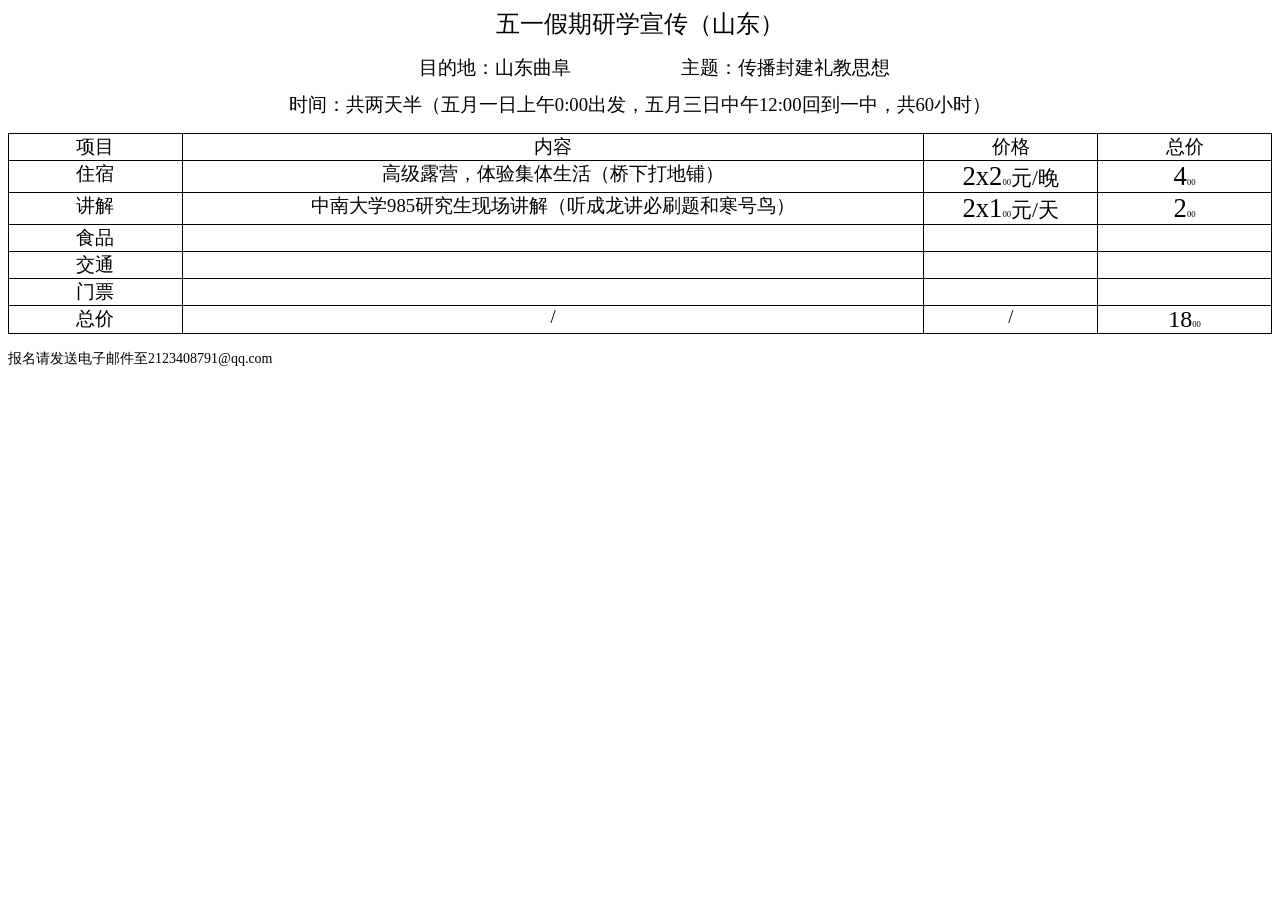
<file: public/sd.html>
<html xmlns:v="urn:schemas-microsoft-com:vml"
xmlns:o="urn:schemas-microsoft-com:office:office"
xmlns:w="urn:schemas-microsoft-com:office:word"
xmlns:m="http://schemas.microsoft.com/office/2004/12/omml"
xmlns="http://www.w3.org/TR/REC-html40">

<head>
<meta http-equiv="Content-Type" content="text/html; charset=utf-8"/>
<meta name=ProgId content=Word.Document>
<meta name=Generator content="Microsoft Word 15">
<meta name=Originator content="Microsoft Word 15">
<link rel=File-List href="sd.files/filelist.xml">
<title>山东曲阜</title>
<!--[if gte mso 9]><xml>
 <o:DocumentProperties>
  <o:Author>Administrator</o:Author>
  <o:LastAuthor>Administrator</o:LastAuthor>
  <o:Revision>7</o:Revision>
  <o:TotalTime>22</o:TotalTime>
  <o:Created>2023-04-25T03:13:00Z</o:Created>
  <o:LastSaved>2023-04-25T03:35:00Z</o:LastSaved>
  <o:Pages>1</o:Pages>
  <o:Words>35</o:Words>
  <o:Characters>206</o:Characters>
  <o:Company>Microsoft</o:Company>
  <o:Lines>1</o:Lines>
  <o:Paragraphs>1</o:Paragraphs>
  <o:CharactersWithSpaces>240</o:CharactersWithSpaces>
  <o:Version>15.00</o:Version>
 </o:DocumentProperties>
 <o:OfficeDocumentSettings>
  <o:AllowPNG/>
 </o:OfficeDocumentSettings>
</xml><![endif]-->
<link rel=themeData href="sd.files/themedata.thmx">
<link rel=colorSchemeMapping href="sd.files/colorschememapping.xml">
<!--[if gte mso 9]><xml>
 <w:WordDocument>
  <w:SpellingState>Clean</w:SpellingState>
  <w:GrammarState>Clean</w:GrammarState>
  <w:TrackMoves>false</w:TrackMoves>
  <w:TrackFormatting/>
  <w:PunctuationKerning/>
  <w:DrawingGridVerticalSpacing>7.8 磅</w:DrawingGridVerticalSpacing>
  <w:DisplayHorizontalDrawingGridEvery>0</w:DisplayHorizontalDrawingGridEvery>
  <w:DisplayVerticalDrawingGridEvery>2</w:DisplayVerticalDrawingGridEvery>
  <w:ValidateAgainstSchemas/>
  <w:SaveIfXMLInvalid>false</w:SaveIfXMLInvalid>
  <w:IgnoreMixedContent>false</w:IgnoreMixedContent>
  <w:AlwaysShowPlaceholderText>false</w:AlwaysShowPlaceholderText>
  <w:DoNotPromoteQF/>
  <w:LidThemeOther>EN-US</w:LidThemeOther>
  <w:LidThemeAsian>ZH-CN</w:LidThemeAsian>
  <w:LidThemeComplexScript>X-NONE</w:LidThemeComplexScript>
  <w:Compatibility>
   <w:SpaceForUL/>
   <w:BalanceSingleByteDoubleByteWidth/>
   <w:DoNotLeaveBackslashAlone/>
   <w:ULTrailSpace/>
   <w:DoNotExpandShiftReturn/>
   <w:AdjustLineHeightInTable/>
   <w:BreakWrappedTables/>
   <w:SnapToGridInCell/>
   <w:WrapTextWithPunct/>
   <w:UseAsianBreakRules/>
   <w:DontGrowAutofit/>
   <w:SplitPgBreakAndParaMark/>
   <w:EnableOpenTypeKerning/>
   <w:DontFlipMirrorIndents/>
   <w:OverrideTableStyleHps/>
   <w:UseFELayout/>
  </w:Compatibility>
  <w:BrowserLevel>MicrosoftInternetExplorer4</w:BrowserLevel>
  <m:mathPr>
   <m:mathFont m:val="Cambria Math"/>
   <m:brkBin m:val="before"/>
   <m:brkBinSub m:val="&#45;-"/>
   <m:smallFrac m:val="off"/>
   <m:dispDef/>
   <m:lMargin m:val="0"/>
   <m:rMargin m:val="0"/>
   <m:defJc m:val="centerGroup"/>
   <m:wrapIndent m:val="1440"/>
   <m:intLim m:val="subSup"/>
   <m:naryLim m:val="undOvr"/>
  </m:mathPr></w:WordDocument>
</xml><![endif]--><!--[if gte mso 9]><xml>
 <w:LatentStyles DefLockedState="false" DefUnhideWhenUsed="false"
  DefSemiHidden="false" DefQFormat="false" DefPriority="99"
  LatentStyleCount="371">
  <w:LsdException Locked="false" Priority="0" QFormat="true" Name="Normal"/>
  <w:LsdException Locked="false" Priority="9" QFormat="true" Name="heading 1"/>
  <w:LsdException Locked="false" Priority="9" SemiHidden="true"
   UnhideWhenUsed="true" QFormat="true" Name="heading 2"/>
  <w:LsdException Locked="false" Priority="9" SemiHidden="true"
   UnhideWhenUsed="true" QFormat="true" Name="heading 3"/>
  <w:LsdException Locked="false" Priority="9" SemiHidden="true"
   UnhideWhenUsed="true" QFormat="true" Name="heading 4"/>
  <w:LsdException Locked="false" Priority="9" SemiHidden="true"
   UnhideWhenUsed="true" QFormat="true" Name="heading 5"/>
  <w:LsdException Locked="false" Priority="9" SemiHidden="true"
   UnhideWhenUsed="true" QFormat="true" Name="heading 6"/>
  <w:LsdException Locked="false" Priority="9" SemiHidden="true"
   UnhideWhenUsed="true" QFormat="true" Name="heading 7"/>
  <w:LsdException Locked="false" Priority="9" SemiHidden="true"
   UnhideWhenUsed="true" QFormat="true" Name="heading 8"/>
  <w:LsdException Locked="false" Priority="9" SemiHidden="true"
   UnhideWhenUsed="true" QFormat="true" Name="heading 9"/>
  <w:LsdException Locked="false" SemiHidden="true" UnhideWhenUsed="true"
   Name="index 1"/>
  <w:LsdException Locked="false" SemiHidden="true" UnhideWhenUsed="true"
   Name="index 2"/>
  <w:LsdException Locked="false" SemiHidden="true" UnhideWhenUsed="true"
   Name="index 3"/>
  <w:LsdException Locked="false" SemiHidden="true" UnhideWhenUsed="true"
   Name="index 4"/>
  <w:LsdException Locked="false" SemiHidden="true" UnhideWhenUsed="true"
   Name="index 5"/>
  <w:LsdException Locked="false" SemiHidden="true" UnhideWhenUsed="true"
   Name="index 6"/>
  <w:LsdException Locked="false" SemiHidden="true" UnhideWhenUsed="true"
   Name="index 7"/>
  <w:LsdException Locked="false" SemiHidden="true" UnhideWhenUsed="true"
   Name="index 8"/>
  <w:LsdException Locked="false" SemiHidden="true" UnhideWhenUsed="true"
   Name="index 9"/>
  <w:LsdException Locked="false" Priority="39" SemiHidden="true"
   UnhideWhenUsed="true" Name="toc 1"/>
  <w:LsdException Locked="false" Priority="39" SemiHidden="true"
   UnhideWhenUsed="true" Name="toc 2"/>
  <w:LsdException Locked="false" Priority="39" SemiHidden="true"
   UnhideWhenUsed="true" Name="toc 3"/>
  <w:LsdException Locked="false" Priority="39" SemiHidden="true"
   UnhideWhenUsed="true" Name="toc 4"/>
  <w:LsdException Locked="false" Priority="39" SemiHidden="true"
   UnhideWhenUsed="true" Name="toc 5"/>
  <w:LsdException Locked="false" Priority="39" SemiHidden="true"
   UnhideWhenUsed="true" Name="toc 6"/>
  <w:LsdException Locked="false" Priority="39" SemiHidden="true"
   UnhideWhenUsed="true" Name="toc 7"/>
  <w:LsdException Locked="false" Priority="39" SemiHidden="true"
   UnhideWhenUsed="true" Name="toc 8"/>
  <w:LsdException Locked="false" Priority="39" SemiHidden="true"
   UnhideWhenUsed="true" Name="toc 9"/>
  <w:LsdException Locked="false" SemiHidden="true" UnhideWhenUsed="true"
   Name="Normal Indent"/>
  <w:LsdException Locked="false" SemiHidden="true" UnhideWhenUsed="true"
   Name="footnote text"/>
  <w:LsdException Locked="false" SemiHidden="true" UnhideWhenUsed="true"
   Name="annotation text"/>
  <w:LsdException Locked="false" SemiHidden="true" UnhideWhenUsed="true"
   Name="header"/>
  <w:LsdException Locked="false" SemiHidden="true" UnhideWhenUsed="true"
   Name="footer"/>
  <w:LsdException Locked="false" SemiHidden="true" UnhideWhenUsed="true"
   Name="index heading"/>
  <w:LsdException Locked="false" Priority="35" SemiHidden="true"
   UnhideWhenUsed="true" QFormat="true" Name="caption"/>
  <w:LsdException Locked="false" SemiHidden="true" UnhideWhenUsed="true"
   Name="table of figures"/>
  <w:LsdException Locked="false" SemiHidden="true" UnhideWhenUsed="true"
   Name="envelope address"/>
  <w:LsdException Locked="false" SemiHidden="true" UnhideWhenUsed="true"
   Name="envelope return"/>
  <w:LsdException Locked="false" SemiHidden="true" UnhideWhenUsed="true"
   Name="footnote reference"/>
  <w:LsdException Locked="false" SemiHidden="true" UnhideWhenUsed="true"
   Name="annotation reference"/>
  <w:LsdException Locked="false" SemiHidden="true" UnhideWhenUsed="true"
   Name="line number"/>
  <w:LsdException Locked="false" SemiHidden="true" UnhideWhenUsed="true"
   Name="page number"/>
  <w:LsdException Locked="false" SemiHidden="true" UnhideWhenUsed="true"
   Name="endnote reference"/>
  <w:LsdException Locked="false" SemiHidden="true" UnhideWhenUsed="true"
   Name="endnote text"/>
  <w:LsdException Locked="false" SemiHidden="true" UnhideWhenUsed="true"
   Name="table of authorities"/>
  <w:LsdException Locked="false" SemiHidden="true" UnhideWhenUsed="true"
   Name="macro"/>
  <w:LsdException Locked="false" SemiHidden="true" UnhideWhenUsed="true"
   Name="toa heading"/>
  <w:LsdException Locked="false" SemiHidden="true" UnhideWhenUsed="true"
   Name="List"/>
  <w:LsdException Locked="false" SemiHidden="true" UnhideWhenUsed="true"
   Name="List Bullet"/>
  <w:LsdException Locked="false" SemiHidden="true" UnhideWhenUsed="true"
   Name="List Number"/>
  <w:LsdException Locked="false" SemiHidden="true" UnhideWhenUsed="true"
   Name="List 2"/>
  <w:LsdException Locked="false" SemiHidden="true" UnhideWhenUsed="true"
   Name="List 3"/>
  <w:LsdException Locked="false" SemiHidden="true" UnhideWhenUsed="true"
   Name="List 4"/>
  <w:LsdException Locked="false" SemiHidden="true" UnhideWhenUsed="true"
   Name="List 5"/>
  <w:LsdException Locked="false" SemiHidden="true" UnhideWhenUsed="true"
   Name="List Bullet 2"/>
  <w:LsdException Locked="false" SemiHidden="true" UnhideWhenUsed="true"
   Name="List Bullet 3"/>
  <w:LsdException Locked="false" SemiHidden="true" UnhideWhenUsed="true"
   Name="List Bullet 4"/>
  <w:LsdException Locked="false" SemiHidden="true" UnhideWhenUsed="true"
   Name="List Bullet 5"/>
  <w:LsdException Locked="false" SemiHidden="true" UnhideWhenUsed="true"
   Name="List Number 2"/>
  <w:LsdException Locked="false" SemiHidden="true" UnhideWhenUsed="true"
   Name="List Number 3"/>
  <w:LsdException Locked="false" SemiHidden="true" UnhideWhenUsed="true"
   Name="List Number 4"/>
  <w:LsdException Locked="false" SemiHidden="true" UnhideWhenUsed="true"
   Name="List Number 5"/>
  <w:LsdException Locked="false" Priority="10" QFormat="true" Name="Title"/>
  <w:LsdException Locked="false" SemiHidden="true" UnhideWhenUsed="true"
   Name="Closing"/>
  <w:LsdException Locked="false" SemiHidden="true" UnhideWhenUsed="true"
   Name="Signature"/>
  <w:LsdException Locked="false" Priority="1" SemiHidden="true"
   UnhideWhenUsed="true" Name="Default Paragraph Font"/>
  <w:LsdException Locked="false" SemiHidden="true" UnhideWhenUsed="true"
   Name="Body Text"/>
  <w:LsdException Locked="false" SemiHidden="true" UnhideWhenUsed="true"
   Name="Body Text Indent"/>
  <w:LsdException Locked="false" SemiHidden="true" UnhideWhenUsed="true"
   Name="List Continue"/>
  <w:LsdException Locked="false" SemiHidden="true" UnhideWhenUsed="true"
   Name="List Continue 2"/>
  <w:LsdException Locked="false" SemiHidden="true" UnhideWhenUsed="true"
   Name="List Continue 3"/>
  <w:LsdException Locked="false" SemiHidden="true" UnhideWhenUsed="true"
   Name="List Continue 4"/>
  <w:LsdException Locked="false" SemiHidden="true" UnhideWhenUsed="true"
   Name="List Continue 5"/>
  <w:LsdException Locked="false" SemiHidden="true" UnhideWhenUsed="true"
   Name="Message Header"/>
  <w:LsdException Locked="false" Priority="11" QFormat="true" Name="Subtitle"/>
  <w:LsdException Locked="false" SemiHidden="true" UnhideWhenUsed="true"
   Name="Salutation"/>
  <w:LsdException Locked="false" SemiHidden="true" UnhideWhenUsed="true"
   Name="Date"/>
  <w:LsdException Locked="false" SemiHidden="true" UnhideWhenUsed="true"
   Name="Body Text First Indent"/>
  <w:LsdException Locked="false" SemiHidden="true" UnhideWhenUsed="true"
   Name="Body Text First Indent 2"/>
  <w:LsdException Locked="false" SemiHidden="true" UnhideWhenUsed="true"
   Name="Note Heading"/>
  <w:LsdException Locked="false" SemiHidden="true" UnhideWhenUsed="true"
   Name="Body Text 2"/>
  <w:LsdException Locked="false" SemiHidden="true" UnhideWhenUsed="true"
   Name="Body Text 3"/>
  <w:LsdException Locked="false" SemiHidden="true" UnhideWhenUsed="true"
   Name="Body Text Indent 2"/>
  <w:LsdException Locked="false" SemiHidden="true" UnhideWhenUsed="true"
   Name="Body Text Indent 3"/>
  <w:LsdException Locked="false" SemiHidden="true" UnhideWhenUsed="true"
   Name="Block Text"/>
  <w:LsdException Locked="false" SemiHidden="true" UnhideWhenUsed="true"
   Name="Hyperlink"/>
  <w:LsdException Locked="false" SemiHidden="true" UnhideWhenUsed="true"
   Name="FollowedHyperlink"/>
  <w:LsdException Locked="false" Priority="22" QFormat="true" Name="Strong"/>
  <w:LsdException Locked="false" Priority="20" QFormat="true" Name="Emphasis"/>
  <w:LsdException Locked="false" SemiHidden="true" UnhideWhenUsed="true"
   Name="Document Map"/>
  <w:LsdException Locked="false" SemiHidden="true" UnhideWhenUsed="true"
   Name="Plain Text"/>
  <w:LsdException Locked="false" SemiHidden="true" UnhideWhenUsed="true"
   Name="E-mail Signature"/>
  <w:LsdException Locked="false" SemiHidden="true" UnhideWhenUsed="true"
   Name="HTML Top of Form"/>
  <w:LsdException Locked="false" SemiHidden="true" UnhideWhenUsed="true"
   Name="HTML Bottom of Form"/>
  <w:LsdException Locked="false" SemiHidden="true" UnhideWhenUsed="true"
   Name="Normal (Web)"/>
  <w:LsdException Locked="false" SemiHidden="true" UnhideWhenUsed="true"
   Name="HTML Acronym"/>
  <w:LsdException Locked="false" SemiHidden="true" UnhideWhenUsed="true"
   Name="HTML Address"/>
  <w:LsdException Locked="false" SemiHidden="true" UnhideWhenUsed="true"
   Name="HTML Cite"/>
  <w:LsdException Locked="false" SemiHidden="true" UnhideWhenUsed="true"
   Name="HTML Code"/>
  <w:LsdException Locked="false" SemiHidden="true" UnhideWhenUsed="true"
   Name="HTML Definition"/>
  <w:LsdException Locked="false" SemiHidden="true" UnhideWhenUsed="true"
   Name="HTML Keyboard"/>
  <w:LsdException Locked="false" SemiHidden="true" UnhideWhenUsed="true"
   Name="HTML Preformatted"/>
  <w:LsdException Locked="false" SemiHidden="true" UnhideWhenUsed="true"
   Name="HTML Sample"/>
  <w:LsdException Locked="false" SemiHidden="true" UnhideWhenUsed="true"
   Name="HTML Typewriter"/>
  <w:LsdException Locked="false" SemiHidden="true" UnhideWhenUsed="true"
   Name="HTML Variable"/>
  <w:LsdException Locked="false" SemiHidden="true" UnhideWhenUsed="true"
   Name="Normal Table"/>
  <w:LsdException Locked="false" SemiHidden="true" UnhideWhenUsed="true"
   Name="annotation subject"/>
  <w:LsdException Locked="false" SemiHidden="true" UnhideWhenUsed="true"
   Name="No List"/>
  <w:LsdException Locked="false" SemiHidden="true" UnhideWhenUsed="true"
   Name="Outline List 1"/>
  <w:LsdException Locked="false" SemiHidden="true" UnhideWhenUsed="true"
   Name="Outline List 2"/>
  <w:LsdException Locked="false" SemiHidden="true" UnhideWhenUsed="true"
   Name="Outline List 3"/>
  <w:LsdException Locked="false" SemiHidden="true" UnhideWhenUsed="true"
   Name="Table Simple 1"/>
  <w:LsdException Locked="false" SemiHidden="true" UnhideWhenUsed="true"
   Name="Table Simple 2"/>
  <w:LsdException Locked="false" SemiHidden="true" UnhideWhenUsed="true"
   Name="Table Simple 3"/>
  <w:LsdException Locked="false" SemiHidden="true" UnhideWhenUsed="true"
   Name="Table Classic 1"/>
  <w:LsdException Locked="false" SemiHidden="true" UnhideWhenUsed="true"
   Name="Table Classic 2"/>
  <w:LsdException Locked="false" SemiHidden="true" UnhideWhenUsed="true"
   Name="Table Classic 3"/>
  <w:LsdException Locked="false" SemiHidden="true" UnhideWhenUsed="true"
   Name="Table Classic 4"/>
  <w:LsdException Locked="false" SemiHidden="true" UnhideWhenUsed="true"
   Name="Table Colorful 1"/>
  <w:LsdException Locked="false" SemiHidden="true" UnhideWhenUsed="true"
   Name="Table Colorful 2"/>
  <w:LsdException Locked="false" SemiHidden="true" UnhideWhenUsed="true"
   Name="Table Colorful 3"/>
  <w:LsdException Locked="false" SemiHidden="true" UnhideWhenUsed="true"
   Name="Table Columns 1"/>
  <w:LsdException Locked="false" SemiHidden="true" UnhideWhenUsed="true"
   Name="Table Columns 2"/>
  <w:LsdException Locked="false" SemiHidden="true" UnhideWhenUsed="true"
   Name="Table Columns 3"/>
  <w:LsdException Locked="false" SemiHidden="true" UnhideWhenUsed="true"
   Name="Table Columns 4"/>
  <w:LsdException Locked="false" SemiHidden="true" UnhideWhenUsed="true"
   Name="Table Columns 5"/>
  <w:LsdException Locked="false" SemiHidden="true" UnhideWhenUsed="true"
   Name="Table Grid 1"/>
  <w:LsdException Locked="false" SemiHidden="true" UnhideWhenUsed="true"
   Name="Table Grid 2"/>
  <w:LsdException Locked="false" SemiHidden="true" UnhideWhenUsed="true"
   Name="Table Grid 3"/>
  <w:LsdException Locked="false" SemiHidden="true" UnhideWhenUsed="true"
   Name="Table Grid 4"/>
  <w:LsdException Locked="false" SemiHidden="true" UnhideWhenUsed="true"
   Name="Table Grid 5"/>
  <w:LsdException Locked="false" SemiHidden="true" UnhideWhenUsed="true"
   Name="Table Grid 6"/>
  <w:LsdException Locked="false" SemiHidden="true" UnhideWhenUsed="true"
   Name="Table Grid 7"/>
  <w:LsdException Locked="false" SemiHidden="true" UnhideWhenUsed="true"
   Name="Table Grid 8"/>
  <w:LsdException Locked="false" SemiHidden="true" UnhideWhenUsed="true"
   Name="Table List 1"/>
  <w:LsdException Locked="false" SemiHidden="true" UnhideWhenUsed="true"
   Name="Table List 2"/>
  <w:LsdException Locked="false" SemiHidden="true" UnhideWhenUsed="true"
   Name="Table List 3"/>
  <w:LsdException Locked="false" SemiHidden="true" UnhideWhenUsed="true"
   Name="Table List 4"/>
  <w:LsdException Locked="false" SemiHidden="true" UnhideWhenUsed="true"
   Name="Table List 5"/>
  <w:LsdException Locked="false" SemiHidden="true" UnhideWhenUsed="true"
   Name="Table List 6"/>
  <w:LsdException Locked="false" SemiHidden="true" UnhideWhenUsed="true"
   Name="Table List 7"/>
  <w:LsdException Locked="false" SemiHidden="true" UnhideWhenUsed="true"
   Name="Table List 8"/>
  <w:LsdException Locked="false" SemiHidden="true" UnhideWhenUsed="true"
   Name="Table 3D effects 1"/>
  <w:LsdException Locked="false" SemiHidden="true" UnhideWhenUsed="true"
   Name="Table 3D effects 2"/>
  <w:LsdException Locked="false" SemiHidden="true" UnhideWhenUsed="true"
   Name="Table 3D effects 3"/>
  <w:LsdException Locked="false" SemiHidden="true" UnhideWhenUsed="true"
   Name="Table Contemporary"/>
  <w:LsdException Locked="false" SemiHidden="true" UnhideWhenUsed="true"
   Name="Table Elegant"/>
  <w:LsdException Locked="false" SemiHidden="true" UnhideWhenUsed="true"
   Name="Table Professional"/>
  <w:LsdException Locked="false" SemiHidden="true" UnhideWhenUsed="true"
   Name="Table Subtle 1"/>
  <w:LsdException Locked="false" SemiHidden="true" UnhideWhenUsed="true"
   Name="Table Subtle 2"/>
  <w:LsdException Locked="false" SemiHidden="true" UnhideWhenUsed="true"
   Name="Table Web 1"/>
  <w:LsdException Locked="false" SemiHidden="true" UnhideWhenUsed="true"
   Name="Table Web 2"/>
  <w:LsdException Locked="false" SemiHidden="true" UnhideWhenUsed="true"
   Name="Table Web 3"/>
  <w:LsdException Locked="false" SemiHidden="true" UnhideWhenUsed="true"
   Name="Balloon Text"/>
  <w:LsdException Locked="false" Priority="39" Name="Table Grid"/>
  <w:LsdException Locked="false" SemiHidden="true" UnhideWhenUsed="true"
   Name="Table Theme"/>
  <w:LsdException Locked="false" SemiHidden="true" Name="Placeholder Text"/>
  <w:LsdException Locked="false" Priority="1" QFormat="true" Name="No Spacing"/>
  <w:LsdException Locked="false" Priority="60" Name="Light Shading"/>
  <w:LsdException Locked="false" Priority="61" Name="Light List"/>
  <w:LsdException Locked="false" Priority="62" Name="Light Grid"/>
  <w:LsdException Locked="false" Priority="63" Name="Medium Shading 1"/>
  <w:LsdException Locked="false" Priority="64" Name="Medium Shading 2"/>
  <w:LsdException Locked="false" Priority="65" Name="Medium List 1"/>
  <w:LsdException Locked="false" Priority="66" Name="Medium List 2"/>
  <w:LsdException Locked="false" Priority="67" Name="Medium Grid 1"/>
  <w:LsdException Locked="false" Priority="68" Name="Medium Grid 2"/>
  <w:LsdException Locked="false" Priority="69" Name="Medium Grid 3"/>
  <w:LsdException Locked="false" Priority="70" Name="Dark List"/>
  <w:LsdException Locked="false" Priority="71" Name="Colorful Shading"/>
  <w:LsdException Locked="false" Priority="72" Name="Colorful List"/>
  <w:LsdException Locked="false" Priority="73" Name="Colorful Grid"/>
  <w:LsdException Locked="false" Priority="60" Name="Light Shading Accent 1"/>
  <w:LsdException Locked="false" Priority="61" Name="Light List Accent 1"/>
  <w:LsdException Locked="false" Priority="62" Name="Light Grid Accent 1"/>
  <w:LsdException Locked="false" Priority="63" Name="Medium Shading 1 Accent 1"/>
  <w:LsdException Locked="false" Priority="64" Name="Medium Shading 2 Accent 1"/>
  <w:LsdException Locked="false" Priority="65" Name="Medium List 1 Accent 1"/>
  <w:LsdException Locked="false" SemiHidden="true" Name="Revision"/>
  <w:LsdException Locked="false" Priority="34" QFormat="true"
   Name="List Paragraph"/>
  <w:LsdException Locked="false" Priority="29" QFormat="true" Name="Quote"/>
  <w:LsdException Locked="false" Priority="30" QFormat="true"
   Name="Intense Quote"/>
  <w:LsdException Locked="false" Priority="66" Name="Medium List 2 Accent 1"/>
  <w:LsdException Locked="false" Priority="67" Name="Medium Grid 1 Accent 1"/>
  <w:LsdException Locked="false" Priority="68" Name="Medium Grid 2 Accent 1"/>
  <w:LsdException Locked="false" Priority="69" Name="Medium Grid 3 Accent 1"/>
  <w:LsdException Locked="false" Priority="70" Name="Dark List Accent 1"/>
  <w:LsdException Locked="false" Priority="71" Name="Colorful Shading Accent 1"/>
  <w:LsdException Locked="false" Priority="72" Name="Colorful List Accent 1"/>
  <w:LsdException Locked="false" Priority="73" Name="Colorful Grid Accent 1"/>
  <w:LsdException Locked="false" Priority="60" Name="Light Shading Accent 2"/>
  <w:LsdException Locked="false" Priority="61" Name="Light List Accent 2"/>
  <w:LsdException Locked="false" Priority="62" Name="Light Grid Accent 2"/>
  <w:LsdException Locked="false" Priority="63" Name="Medium Shading 1 Accent 2"/>
  <w:LsdException Locked="false" Priority="64" Name="Medium Shading 2 Accent 2"/>
  <w:LsdException Locked="false" Priority="65" Name="Medium List 1 Accent 2"/>
  <w:LsdException Locked="false" Priority="66" Name="Medium List 2 Accent 2"/>
  <w:LsdException Locked="false" Priority="67" Name="Medium Grid 1 Accent 2"/>
  <w:LsdException Locked="false" Priority="68" Name="Medium Grid 2 Accent 2"/>
  <w:LsdException Locked="false" Priority="69" Name="Medium Grid 3 Accent 2"/>
  <w:LsdException Locked="false" Priority="70" Name="Dark List Accent 2"/>
  <w:LsdException Locked="false" Priority="71" Name="Colorful Shading Accent 2"/>
  <w:LsdException Locked="false" Priority="72" Name="Colorful List Accent 2"/>
  <w:LsdException Locked="false" Priority="73" Name="Colorful Grid Accent 2"/>
  <w:LsdException Locked="false" Priority="60" Name="Light Shading Accent 3"/>
  <w:LsdException Locked="false" Priority="61" Name="Light List Accent 3"/>
  <w:LsdException Locked="false" Priority="62" Name="Light Grid Accent 3"/>
  <w:LsdException Locked="false" Priority="63" Name="Medium Shading 1 Accent 3"/>
  <w:LsdException Locked="false" Priority="64" Name="Medium Shading 2 Accent 3"/>
  <w:LsdException Locked="false" Priority="65" Name="Medium List 1 Accent 3"/>
  <w:LsdException Locked="false" Priority="66" Name="Medium List 2 Accent 3"/>
  <w:LsdException Locked="false" Priority="67" Name="Medium Grid 1 Accent 3"/>
  <w:LsdException Locked="false" Priority="68" Name="Medium Grid 2 Accent 3"/>
  <w:LsdException Locked="false" Priority="69" Name="Medium Grid 3 Accent 3"/>
  <w:LsdException Locked="false" Priority="70" Name="Dark List Accent 3"/>
  <w:LsdException Locked="false" Priority="71" Name="Colorful Shading Accent 3"/>
  <w:LsdException Locked="false" Priority="72" Name="Colorful List Accent 3"/>
  <w:LsdException Locked="false" Priority="73" Name="Colorful Grid Accent 3"/>
  <w:LsdException Locked="false" Priority="60" Name="Light Shading Accent 4"/>
  <w:LsdException Locked="false" Priority="61" Name="Light List Accent 4"/>
  <w:LsdException Locked="false" Priority="62" Name="Light Grid Accent 4"/>
  <w:LsdException Locked="false" Priority="63" Name="Medium Shading 1 Accent 4"/>
  <w:LsdException Locked="false" Priority="64" Name="Medium Shading 2 Accent 4"/>
  <w:LsdException Locked="false" Priority="65" Name="Medium List 1 Accent 4"/>
  <w:LsdException Locked="false" Priority="66" Name="Medium List 2 Accent 4"/>
  <w:LsdException Locked="false" Priority="67" Name="Medium Grid 1 Accent 4"/>
  <w:LsdException Locked="false" Priority="68" Name="Medium Grid 2 Accent 4"/>
  <w:LsdException Locked="false" Priority="69" Name="Medium Grid 3 Accent 4"/>
  <w:LsdException Locked="false" Priority="70" Name="Dark List Accent 4"/>
  <w:LsdException Locked="false" Priority="71" Name="Colorful Shading Accent 4"/>
  <w:LsdException Locked="false" Priority="72" Name="Colorful List Accent 4"/>
  <w:LsdException Locked="false" Priority="73" Name="Colorful Grid Accent 4"/>
  <w:LsdException Locked="false" Priority="60" Name="Light Shading Accent 5"/>
  <w:LsdException Locked="false" Priority="61" Name="Light List Accent 5"/>
  <w:LsdException Locked="false" Priority="62" Name="Light Grid Accent 5"/>
  <w:LsdException Locked="false" Priority="63" Name="Medium Shading 1 Accent 5"/>
  <w:LsdException Locked="false" Priority="64" Name="Medium Shading 2 Accent 5"/>
  <w:LsdException Locked="false" Priority="65" Name="Medium List 1 Accent 5"/>
  <w:LsdException Locked="false" Priority="66" Name="Medium List 2 Accent 5"/>
  <w:LsdException Locked="false" Priority="67" Name="Medium Grid 1 Accent 5"/>
  <w:LsdException Locked="false" Priority="68" Name="Medium Grid 2 Accent 5"/>
  <w:LsdException Locked="false" Priority="69" Name="Medium Grid 3 Accent 5"/>
  <w:LsdException Locked="false" Priority="70" Name="Dark List Accent 5"/>
  <w:LsdException Locked="false" Priority="71" Name="Colorful Shading Accent 5"/>
  <w:LsdException Locked="false" Priority="72" Name="Colorful List Accent 5"/>
  <w:LsdException Locked="false" Priority="73" Name="Colorful Grid Accent 5"/>
  <w:LsdException Locked="false" Priority="60" Name="Light Shading Accent 6"/>
  <w:LsdException Locked="false" Priority="61" Name="Light List Accent 6"/>
  <w:LsdException Locked="false" Priority="62" Name="Light Grid Accent 6"/>
  <w:LsdException Locked="false" Priority="63" Name="Medium Shading 1 Accent 6"/>
  <w:LsdException Locked="false" Priority="64" Name="Medium Shading 2 Accent 6"/>
  <w:LsdException Locked="false" Priority="65" Name="Medium List 1 Accent 6"/>
  <w:LsdException Locked="false" Priority="66" Name="Medium List 2 Accent 6"/>
  <w:LsdException Locked="false" Priority="67" Name="Medium Grid 1 Accent 6"/>
  <w:LsdException Locked="false" Priority="68" Name="Medium Grid 2 Accent 6"/>
  <w:LsdException Locked="false" Priority="69" Name="Medium Grid 3 Accent 6"/>
  <w:LsdException Locked="false" Priority="70" Name="Dark List Accent 6"/>
  <w:LsdException Locked="false" Priority="71" Name="Colorful Shading Accent 6"/>
  <w:LsdException Locked="false" Priority="72" Name="Colorful List Accent 6"/>
  <w:LsdException Locked="false" Priority="73" Name="Colorful Grid Accent 6"/>
  <w:LsdException Locked="false" Priority="19" QFormat="true"
   Name="Subtle Emphasis"/>
  <w:LsdException Locked="false" Priority="21" QFormat="true"
   Name="Intense Emphasis"/>
  <w:LsdException Locked="false" Priority="31" QFormat="true"
   Name="Subtle Reference"/>
  <w:LsdException Locked="false" Priority="32" QFormat="true"
   Name="Intense Reference"/>
  <w:LsdException Locked="false" Priority="33" QFormat="true" Name="Book Title"/>
  <w:LsdException Locked="false" Priority="37" SemiHidden="true"
   UnhideWhenUsed="true" Name="Bibliography"/>
  <w:LsdException Locked="false" Priority="39" SemiHidden="true"
   UnhideWhenUsed="true" QFormat="true" Name="TOC Heading"/>
  <w:LsdException Locked="false" Priority="41" Name="Plain Table 1"/>
  <w:LsdException Locked="false" Priority="42" Name="Plain Table 2"/>
  <w:LsdException Locked="false" Priority="43" Name="Plain Table 3"/>
  <w:LsdException Locked="false" Priority="44" Name="Plain Table 4"/>
  <w:LsdException Locked="false" Priority="45" Name="Plain Table 5"/>
  <w:LsdException Locked="false" Priority="40" Name="Grid Table Light"/>
  <w:LsdException Locked="false" Priority="46" Name="Grid Table 1 Light"/>
  <w:LsdException Locked="false" Priority="47" Name="Grid Table 2"/>
  <w:LsdException Locked="false" Priority="48" Name="Grid Table 3"/>
  <w:LsdException Locked="false" Priority="49" Name="Grid Table 4"/>
  <w:LsdException Locked="false" Priority="50" Name="Grid Table 5 Dark"/>
  <w:LsdException Locked="false" Priority="51" Name="Grid Table 6 Colorful"/>
  <w:LsdException Locked="false" Priority="52" Name="Grid Table 7 Colorful"/>
  <w:LsdException Locked="false" Priority="46"
   Name="Grid Table 1 Light Accent 1"/>
  <w:LsdException Locked="false" Priority="47" Name="Grid Table 2 Accent 1"/>
  <w:LsdException Locked="false" Priority="48" Name="Grid Table 3 Accent 1"/>
  <w:LsdException Locked="false" Priority="49" Name="Grid Table 4 Accent 1"/>
  <w:LsdException Locked="false" Priority="50" Name="Grid Table 5 Dark Accent 1"/>
  <w:LsdException Locked="false" Priority="51"
   Name="Grid Table 6 Colorful Accent 1"/>
  <w:LsdException Locked="false" Priority="52"
   Name="Grid Table 7 Colorful Accent 1"/>
  <w:LsdException Locked="false" Priority="46"
   Name="Grid Table 1 Light Accent 2"/>
  <w:LsdException Locked="false" Priority="47" Name="Grid Table 2 Accent 2"/>
  <w:LsdException Locked="false" Priority="48" Name="Grid Table 3 Accent 2"/>
  <w:LsdException Locked="false" Priority="49" Name="Grid Table 4 Accent 2"/>
  <w:LsdException Locked="false" Priority="50" Name="Grid Table 5 Dark Accent 2"/>
  <w:LsdException Locked="false" Priority="51"
   Name="Grid Table 6 Colorful Accent 2"/>
  <w:LsdException Locked="false" Priority="52"
   Name="Grid Table 7 Colorful Accent 2"/>
  <w:LsdException Locked="false" Priority="46"
   Name="Grid Table 1 Light Accent 3"/>
  <w:LsdException Locked="false" Priority="47" Name="Grid Table 2 Accent 3"/>
  <w:LsdException Locked="false" Priority="48" Name="Grid Table 3 Accent 3"/>
  <w:LsdException Locked="false" Priority="49" Name="Grid Table 4 Accent 3"/>
  <w:LsdException Locked="false" Priority="50" Name="Grid Table 5 Dark Accent 3"/>
  <w:LsdException Locked="false" Priority="51"
   Name="Grid Table 6 Colorful Accent 3"/>
  <w:LsdException Locked="false" Priority="52"
   Name="Grid Table 7 Colorful Accent 3"/>
  <w:LsdException Locked="false" Priority="46"
   Name="Grid Table 1 Light Accent 4"/>
  <w:LsdException Locked="false" Priority="47" Name="Grid Table 2 Accent 4"/>
  <w:LsdException Locked="false" Priority="48" Name="Grid Table 3 Accent 4"/>
  <w:LsdException Locked="false" Priority="49" Name="Grid Table 4 Accent 4"/>
  <w:LsdException Locked="false" Priority="50" Name="Grid Table 5 Dark Accent 4"/>
  <w:LsdException Locked="false" Priority="51"
   Name="Grid Table 6 Colorful Accent 4"/>
  <w:LsdException Locked="false" Priority="52"
   Name="Grid Table 7 Colorful Accent 4"/>
  <w:LsdException Locked="false" Priority="46"
   Name="Grid Table 1 Light Accent 5"/>
  <w:LsdException Locked="false" Priority="47" Name="Grid Table 2 Accent 5"/>
  <w:LsdException Locked="false" Priority="48" Name="Grid Table 3 Accent 5"/>
  <w:LsdException Locked="false" Priority="49" Name="Grid Table 4 Accent 5"/>
  <w:LsdException Locked="false" Priority="50" Name="Grid Table 5 Dark Accent 5"/>
  <w:LsdException Locked="false" Priority="51"
   Name="Grid Table 6 Colorful Accent 5"/>
  <w:LsdException Locked="false" Priority="52"
   Name="Grid Table 7 Colorful Accent 5"/>
  <w:LsdException Locked="false" Priority="46"
   Name="Grid Table 1 Light Accent 6"/>
  <w:LsdException Locked="false" Priority="47" Name="Grid Table 2 Accent 6"/>
  <w:LsdException Locked="false" Priority="48" Name="Grid Table 3 Accent 6"/>
  <w:LsdException Locked="false" Priority="49" Name="Grid Table 4 Accent 6"/>
  <w:LsdException Locked="false" Priority="50" Name="Grid Table 5 Dark Accent 6"/>
  <w:LsdException Locked="false" Priority="51"
   Name="Grid Table 6 Colorful Accent 6"/>
  <w:LsdException Locked="false" Priority="52"
   Name="Grid Table 7 Colorful Accent 6"/>
  <w:LsdException Locked="false" Priority="46" Name="List Table 1 Light"/>
  <w:LsdException Locked="false" Priority="47" Name="List Table 2"/>
  <w:LsdException Locked="false" Priority="48" Name="List Table 3"/>
  <w:LsdException Locked="false" Priority="49" Name="List Table 4"/>
  <w:LsdException Locked="false" Priority="50" Name="List Table 5 Dark"/>
  <w:LsdException Locked="false" Priority="51" Name="List Table 6 Colorful"/>
  <w:LsdException Locked="false" Priority="52" Name="List Table 7 Colorful"/>
  <w:LsdException Locked="false" Priority="46"
   Name="List Table 1 Light Accent 1"/>
  <w:LsdException Locked="false" Priority="47" Name="List Table 2 Accent 1"/>
  <w:LsdException Locked="false" Priority="48" Name="List Table 3 Accent 1"/>
  <w:LsdException Locked="false" Priority="49" Name="List Table 4 Accent 1"/>
  <w:LsdException Locked="false" Priority="50" Name="List Table 5 Dark Accent 1"/>
  <w:LsdException Locked="false" Priority="51"
   Name="List Table 6 Colorful Accent 1"/>
  <w:LsdException Locked="false" Priority="52"
   Name="List Table 7 Colorful Accent 1"/>
  <w:LsdException Locked="false" Priority="46"
   Name="List Table 1 Light Accent 2"/>
  <w:LsdException Locked="false" Priority="47" Name="List Table 2 Accent 2"/>
  <w:LsdException Locked="false" Priority="48" Name="List Table 3 Accent 2"/>
  <w:LsdException Locked="false" Priority="49" Name="List Table 4 Accent 2"/>
  <w:LsdException Locked="false" Priority="50" Name="List Table 5 Dark Accent 2"/>
  <w:LsdException Locked="false" Priority="51"
   Name="List Table 6 Colorful Accent 2"/>
  <w:LsdException Locked="false" Priority="52"
   Name="List Table 7 Colorful Accent 2"/>
  <w:LsdException Locked="false" Priority="46"
   Name="List Table 1 Light Accent 3"/>
  <w:LsdException Locked="false" Priority="47" Name="List Table 2 Accent 3"/>
  <w:LsdException Locked="false" Priority="48" Name="List Table 3 Accent 3"/>
  <w:LsdException Locked="false" Priority="49" Name="List Table 4 Accent 3"/>
  <w:LsdException Locked="false" Priority="50" Name="List Table 5 Dark Accent 3"/>
  <w:LsdException Locked="false" Priority="51"
   Name="List Table 6 Colorful Accent 3"/>
  <w:LsdException Locked="false" Priority="52"
   Name="List Table 7 Colorful Accent 3"/>
  <w:LsdException Locked="false" Priority="46"
   Name="List Table 1 Light Accent 4"/>
  <w:LsdException Locked="false" Priority="47" Name="List Table 2 Accent 4"/>
  <w:LsdException Locked="false" Priority="48" Name="List Table 3 Accent 4"/>
  <w:LsdException Locked="false" Priority="49" Name="List Table 4 Accent 4"/>
  <w:LsdException Locked="false" Priority="50" Name="List Table 5 Dark Accent 4"/>
  <w:LsdException Locked="false" Priority="51"
   Name="List Table 6 Colorful Accent 4"/>
  <w:LsdException Locked="false" Priority="52"
   Name="List Table 7 Colorful Accent 4"/>
  <w:LsdException Locked="false" Priority="46"
   Name="List Table 1 Light Accent 5"/>
  <w:LsdException Locked="false" Priority="47" Name="List Table 2 Accent 5"/>
  <w:LsdException Locked="false" Priority="48" Name="List Table 3 Accent 5"/>
  <w:LsdException Locked="false" Priority="49" Name="List Table 4 Accent 5"/>
  <w:LsdException Locked="false" Priority="50" Name="List Table 5 Dark Accent 5"/>
  <w:LsdException Locked="false" Priority="51"
   Name="List Table 6 Colorful Accent 5"/>
  <w:LsdException Locked="false" Priority="52"
   Name="List Table 7 Colorful Accent 5"/>
  <w:LsdException Locked="false" Priority="46"
   Name="List Table 1 Light Accent 6"/>
  <w:LsdException Locked="false" Priority="47" Name="List Table 2 Accent 6"/>
  <w:LsdException Locked="false" Priority="48" Name="List Table 3 Accent 6"/>
  <w:LsdException Locked="false" Priority="49" Name="List Table 4 Accent 6"/>
  <w:LsdException Locked="false" Priority="50" Name="List Table 5 Dark Accent 6"/>
  <w:LsdException Locked="false" Priority="51"
   Name="List Table 6 Colorful Accent 6"/>
  <w:LsdException Locked="false" Priority="52"
   Name="List Table 7 Colorful Accent 6"/>
 </w:LatentStyles>
</xml><![endif]-->
<style>
<!--
 /* Font Definitions */
 @font-face
	{font-family:宋体;
	panose-1:2 1 6 0 3 1 1 1 1 1;
	mso-font-alt:SimSun;
	mso-font-charset:134;
	mso-generic-font-family:auto;
	mso-font-pitch:variable;
	mso-font-signature:3 680460288 22 0 262145 0;}
@font-face
	{font-family:"Cambria Math";
	panose-1:2 4 5 3 5 4 6 3 2 4;
	mso-font-charset:1;
	mso-generic-font-family:roman;
	mso-font-format:other;
	mso-font-pitch:variable;
	mso-font-signature:0 0 0 0 0 0;}
@font-face
	{font-family:Calibri;
	panose-1:2 15 5 2 2 2 4 3 2 4;
	mso-font-charset:0;
	mso-generic-font-family:swiss;
	mso-font-pitch:variable;
	mso-font-signature:-520092929 1073786111 9 0 415 0;}
@font-face
	{font-family:仿宋;
	panose-1:2 1 6 9 6 1 1 1 1 1;
	mso-font-charset:134;
	mso-generic-font-family:modern;
	mso-font-pitch:fixed;
	mso-font-signature:-2147482945 953122042 22 0 262145 0;}
@font-face
	{font-family:"\@仿宋";
	panose-1:2 1 6 9 6 1 1 1 1 1;
	mso-font-charset:134;
	mso-generic-font-family:modern;
	mso-font-pitch:fixed;
	mso-font-signature:-2147482945 953122042 22 0 262145 0;}
@font-face
	{font-family:"\@宋体";
	panose-1:2 1 6 0 3 1 1 1 1 1;
	mso-font-charset:134;
	mso-generic-font-family:auto;
	mso-font-pitch:variable;
	mso-font-signature:3 680460288 22 0 262145 0;}
 /* Style Definitions */
 p.MsoNormal, li.MsoNormal, div.MsoNormal
	{mso-style-unhide:no;
	mso-style-qformat:yes;
	mso-style-parent:"";
	margin:0cm;
	margin-bottom:.0001pt;
	text-align:justify;
	text-justify:inter-ideograph;
	mso-pagination:none;
	font-size:10.5pt;
	mso-bidi-font-size:11.0pt;
	font-family:"Calibri","sans-serif";
	mso-ascii-font-family:Calibri;
	mso-ascii-theme-font:minor-latin;
	mso-fareast-font-family:宋体;
	mso-fareast-theme-font:minor-fareast;
	mso-hansi-font-family:Calibri;
	mso-hansi-theme-font:minor-latin;
	mso-bidi-font-family:"Times New Roman";
	mso-bidi-theme-font:minor-bidi;
	mso-font-kerning:1.0pt;}
span.GramE
	{mso-style-name:"";
	mso-gram-e:yes;}
.MsoChpDefault
	{mso-style-type:export-only;
	mso-default-props:yes;
	font-size:10.0pt;
	mso-ansi-font-size:10.0pt;
	mso-bidi-font-size:10.0pt;
	font-family:"Calibri","sans-serif";
	mso-ascii-font-family:Calibri;
	mso-hansi-font-family:Calibri;
	mso-bidi-font-family:"Times New Roman";
	mso-bidi-theme-font:minor-bidi;
	mso-font-kerning:0pt;}
 /* Page Definitions */
 @page
	{mso-page-border-surround-header:no;
	mso-page-border-surround-footer:no;}
@page WordSection1
	{size:595.3pt 841.9pt;
	margin:72.0pt 90.0pt 72.0pt 90.0pt;
	mso-header-margin:42.55pt;
	mso-footer-margin:49.6pt;
	mso-paper-source:0;
	layout-grid:15.6pt;}
div.WordSection1
	{page:WordSection1;}
-->
</style>
<!--[if gte mso 10]>
<style>
 /* Style Definitions */
 table.MsoNormalTable
	{mso-style-name:普通表格;
	mso-tstyle-rowband-size:0;
	mso-tstyle-colband-size:0;
	mso-style-noshow:yes;
	mso-style-priority:99;
	mso-style-parent:"";
	mso-padding-alt:0cm 5.4pt 0cm 5.4pt;
	mso-para-margin:0cm;
	mso-para-margin-bottom:.0001pt;
	mso-pagination:widow-orphan;
	font-size:10.0pt;
	font-family:"Calibri","sans-serif";
	mso-bidi-font-family:"Times New Roman";
	mso-bidi-theme-font:minor-bidi;}
table.MsoTableGrid
	{mso-style-name:网格型;
	mso-tstyle-rowband-size:0;
	mso-tstyle-colband-size:0;
	mso-style-priority:39;
	mso-style-unhide:no;
	border:solid windowtext 1.0pt;
	mso-border-alt:solid windowtext .5pt;
	mso-padding-alt:0cm 5.4pt 0cm 5.4pt;
	mso-border-insideh:.5pt solid windowtext;
	mso-border-insidev:.5pt solid windowtext;
	mso-para-margin:0cm;
	mso-para-margin-bottom:.0001pt;
	mso-pagination:widow-orphan;
	font-size:10.5pt;
	mso-bidi-font-size:11.0pt;
	font-family:"Calibri","sans-serif";
	mso-ascii-font-family:Calibri;
	mso-ascii-theme-font:minor-latin;
	mso-hansi-font-family:Calibri;
	mso-hansi-theme-font:minor-latin;
	mso-bidi-font-family:"Times New Roman";
	mso-bidi-theme-font:minor-bidi;
	mso-font-kerning:1.0pt;}
</style>
<![endif]--><!--[if gte mso 9]><xml>
 <o:shapedefaults v:ext="edit" spidmax="1026"/>
</xml><![endif]--><!--[if gte mso 9]><xml>
 <o:shapelayout v:ext="edit">
  <o:idmap v:ext="edit" data="1"/>
 </o:shapelayout></xml><![endif]-->
</head>

<body lang=ZH-CN style='tab-interval:21.0pt;text-justify-trim:punctuation'>

<div class=WordSection1 style='layout-grid:15.6pt'>

<p class=MsoNormal align=center style='text-align:center'><span
style='font-size:18.0pt;mso-bidi-font-size:11.0pt;font-family:宋体;mso-ascii-font-family:
Calibri;mso-ascii-theme-font:minor-latin;mso-fareast-font-family:宋体;mso-fareast-theme-font:
minor-fareast;mso-hansi-font-family:Calibri;mso-hansi-theme-font:minor-latin'>五一假期<span
class=GramE>研</span>学宣传（山东）</span><span lang=EN-US style='font-size:18.0pt;
mso-bidi-font-size:11.0pt'><o:p></o:p></span></p>

<p class=MsoNormal align=center style='text-align:center;line-height:14.0pt;
mso-line-height-rule:exactly'><span lang=EN-US style='font-size:18.0pt;
mso-bidi-font-size:11.0pt'><o:p>&nbsp;</o:p></span></p>

<div align=center>

<table class=MsoTableGrid border=0 cellspacing=0 cellpadding=0
 style='border-collapse:collapse;border:none;mso-yfti-tbllook:1184;mso-padding-alt:
 0cm 5.4pt 0cm 5.4pt;mso-border-insideh:none;mso-border-insidev:none'>
 <tr style='mso-yfti-irow:0;mso-yfti-firstrow:yes'>
  <td width=277 valign=top style='width:207.4pt;padding:0cm 5.4pt 0cm 5.4pt'>
  <p class=MsoNormal align=center style='text-align:center;line-height:14.0pt;
  mso-line-height-rule:exactly'><span style='font-size:14.0pt;mso-bidi-font-size:
  11.0pt;font-family:仿宋'>目的地：山东曲阜<span lang=EN-US><o:p></o:p></span></span></p>
  </td>
  <td width=277 valign=top style='width:207.4pt;padding:0cm 5.4pt 0cm 5.4pt'>
  <p class=MsoNormal align=center style='text-align:center;line-height:14.0pt;
  mso-line-height-rule:exactly'><span style='font-size:14.0pt;mso-bidi-font-size:
  11.0pt;font-family:仿宋'>主题：传播封建礼教思想<span lang=EN-US><o:p></o:p></span></span></p>
  </td>
 </tr>
 <tr style='mso-yfti-irow:1;mso-yfti-lastrow:yes'>
  <td width=277 valign=top style='width:207.4pt;padding:0cm 5.4pt 0cm 5.4pt'>
  <p class=MsoNormal align=center style='text-align:center;line-height:14.0pt;
  mso-line-height-rule:exactly'><span lang=EN-US style='font-size:14.0pt;
  mso-bidi-font-size:11.0pt;font-family:仿宋'><o:p>&nbsp;</o:p></span></p>
  </td>
  <td width=277 valign=top style='width:207.4pt;padding:0cm 5.4pt 0cm 5.4pt'>
  <p class=MsoNormal align=center style='text-align:center;line-height:14.0pt;
  mso-line-height-rule:exactly'><span lang=EN-US style='font-size:14.0pt;
  mso-bidi-font-size:11.0pt;font-family:仿宋'><o:p>&nbsp;</o:p></span></p>
  </td>
 </tr>
</table>

</div>

<p class=MsoNormal align=center style='text-align:center;line-height:14.0pt;
mso-line-height-rule:exactly'><span style='font-size:14.0pt;mso-bidi-font-size:
11.0pt;font-family:仿宋'>时间：共两天半（五月一日上午<span lang=EN-US>0:00</span>出发，五月三日中午<span
lang=EN-US>12:00</span>回到一中，共<span lang=EN-US>60</span>小时）<span lang=EN-US><o:p></o:p></span></span></p>

<p class=MsoNormal align=center style='text-align:center;line-height:14.0pt;
mso-line-height-rule:exactly'><span lang=EN-US style='font-size:14.0pt;
mso-bidi-font-size:11.0pt;font-family:仿宋'><o:p>&nbsp;</o:p></span></p>

<table class=MsoTableGrid border=1 cellspacing=0 cellpadding=0 width="100%"
 style='width:100.0%;border-collapse:collapse;border:none;mso-border-alt:solid windowtext .5pt;
 mso-yfti-tbllook:1184;mso-padding-alt:0cm 5.4pt 0cm 5.4pt'>
 <tr style='mso-yfti-irow:0;mso-yfti-firstrow:yes'>
  <td width="13%" valign=top style='width:13.76%;border:solid windowtext 1.0pt;
  mso-border-alt:solid windowtext .5pt;padding:0cm 5.4pt 0cm 5.4pt'>
  <p class=MsoNormal align=center style='text-align:center'><span
  style='font-size:14.0pt;mso-bidi-font-size:11.0pt;font-family:宋体;mso-ascii-font-family:
  Calibri;mso-ascii-theme-font:minor-latin;mso-fareast-font-family:宋体;
  mso-fareast-theme-font:minor-fareast;mso-hansi-font-family:Calibri;
  mso-hansi-theme-font:minor-latin'>项目</span><span lang=EN-US style='font-size:
  14.0pt;mso-bidi-font-size:11.0pt'><o:p></o:p></span></p>
  </td>
  <td width="58%" valign=top style='width:58.7%;border:solid windowtext 1.0pt;
  border-left:none;mso-border-left-alt:solid windowtext .5pt;mso-border-alt:
  solid windowtext .5pt;padding:0cm 5.4pt 0cm 5.4pt'>
  <p class=MsoNormal align=center style='text-align:center'><span
  style='font-size:14.0pt;mso-bidi-font-size:11.0pt;font-family:宋体;mso-ascii-font-family:
  Calibri;mso-ascii-theme-font:minor-latin;mso-fareast-font-family:宋体;
  mso-fareast-theme-font:minor-fareast;mso-hansi-font-family:Calibri;
  mso-hansi-theme-font:minor-latin'>内容</span><span lang=EN-US style='font-size:
  14.0pt;mso-bidi-font-size:11.0pt'><o:p></o:p></span></p>
  </td>
  <td width="13%" valign=top style='width:13.76%;border:solid windowtext 1.0pt;
  border-left:none;mso-border-left-alt:solid windowtext .5pt;mso-border-alt:
  solid windowtext .5pt;padding:0cm 5.4pt 0cm 5.4pt'>
  <p class=MsoNormal align=center style='text-align:center'><span
  style='font-size:14.0pt;mso-bidi-font-size:11.0pt;font-family:宋体;mso-ascii-font-family:
  Calibri;mso-ascii-theme-font:minor-latin;mso-fareast-font-family:宋体;
  mso-fareast-theme-font:minor-fareast;mso-hansi-font-family:Calibri;
  mso-hansi-theme-font:minor-latin'>价格</span><span lang=EN-US style='font-size:
  14.0pt;mso-bidi-font-size:11.0pt'><o:p></o:p></span></p>
  </td>
  <td width="13%" valign=top style='width:13.76%;border:solid windowtext 1.0pt;
  border-left:none;mso-border-left-alt:solid windowtext .5pt;mso-border-alt:
  solid windowtext .5pt;padding:0cm 5.4pt 0cm 5.4pt'>
  <p class=MsoNormal align=center style='text-align:center'><span
  style='font-size:14.0pt;mso-bidi-font-size:11.0pt;font-family:宋体;mso-ascii-font-family:
  Calibri;mso-ascii-theme-font:minor-latin;mso-fareast-font-family:宋体;
  mso-fareast-theme-font:minor-fareast;mso-hansi-font-family:Calibri;
  mso-hansi-theme-font:minor-latin'>总价</span><span lang=EN-US style='font-size:
  14.0pt;mso-bidi-font-size:11.0pt'><o:p></o:p></span></p>
  </td>
 </tr>
 <tr style='mso-yfti-irow:1'>
  <td width="13%" valign=top style='width:13.76%;border:solid windowtext 1.0pt;
  border-top:none;mso-border-top-alt:solid windowtext .5pt;mso-border-alt:solid windowtext .5pt;
  padding:0cm 5.4pt 0cm 5.4pt'>
  <p class=MsoNormal align=center style='text-align:center'><span
  style='font-size:14.0pt;mso-bidi-font-size:11.0pt;font-family:宋体;mso-ascii-font-family:
  Calibri;mso-ascii-theme-font:minor-latin;mso-fareast-font-family:宋体;
  mso-fareast-theme-font:minor-fareast;mso-hansi-font-family:Calibri;
  mso-hansi-theme-font:minor-latin'>住宿</span><span lang=EN-US style='font-size:
  14.0pt;mso-bidi-font-size:11.0pt'><o:p></o:p></span></p>
  </td>
  <td width="58%" valign=top style='width:58.7%;border-top:none;border-left:
  none;border-bottom:solid windowtext 1.0pt;border-right:solid windowtext 1.0pt;
  mso-border-top-alt:solid windowtext .5pt;mso-border-left-alt:solid windowtext .5pt;
  mso-border-alt:solid windowtext .5pt;padding:0cm 5.4pt 0cm 5.4pt'>
  <p class=MsoNormal align=center style='text-align:center'><span
  style='font-size:14.0pt;mso-bidi-font-size:11.0pt;font-family:宋体;mso-ascii-font-family:
  Calibri;mso-ascii-theme-font:minor-latin;mso-fareast-font-family:宋体;
  mso-fareast-theme-font:minor-fareast;mso-hansi-font-family:Calibri;
  mso-hansi-theme-font:minor-latin'>高级露营，体验集体生活（桥下打地铺）</span><span lang=EN-US
  style='font-size:14.0pt;mso-bidi-font-size:11.0pt'><o:p></o:p></span></p>
  </td>
  <td width="13%" valign=top style='width:13.76%;border-top:none;border-left:
  none;border-bottom:solid windowtext 1.0pt;border-right:solid windowtext 1.0pt;
  mso-border-top-alt:solid windowtext .5pt;mso-border-left-alt:solid windowtext .5pt;
  mso-border-alt:solid windowtext .5pt;padding:0cm 5.4pt 0cm 5.4pt'>
  <p class=MsoNormal align=center style='text-align:center'><span lang=EN-US
  style='font-size:20.0pt;mso-bidi-font-size:11.0pt'>2x2</span><span
  lang=EN-US style='font-size:6.5pt;mso-bidi-font-size:11.0pt'>00</span><span
  style='font-size:16.0pt;mso-bidi-font-size:20.0pt;font-family:宋体;mso-ascii-font-family:
  Calibri;mso-ascii-theme-font:minor-latin;mso-fareast-font-family:宋体;
  mso-fareast-theme-font:minor-fareast;mso-hansi-font-family:Calibri;
  mso-hansi-theme-font:minor-latin'>元</span><span lang=EN-US style='font-size:
  16.0pt;mso-bidi-font-size:20.0pt'>/</span><span style='font-size:16.0pt;
  mso-bidi-font-size:20.0pt;font-family:宋体;mso-ascii-font-family:Calibri;
  mso-ascii-theme-font:minor-latin;mso-fareast-font-family:宋体;mso-fareast-theme-font:
  minor-fareast;mso-hansi-font-family:Calibri;mso-hansi-theme-font:minor-latin'>晚</span><span
  lang=EN-US style='font-size:20.0pt'><o:p></o:p></span></p>
  </td>
  <td width="13%" valign=top style='width:13.76%;border-top:none;border-left:
  none;border-bottom:solid windowtext 1.0pt;border-right:solid windowtext 1.0pt;
  mso-border-top-alt:solid windowtext .5pt;mso-border-left-alt:solid windowtext .5pt;
  mso-border-alt:solid windowtext .5pt;padding:0cm 5.4pt 0cm 5.4pt'>
  <p class=MsoNormal align=center style='text-align:center'><span lang=EN-US
  style='font-size:20.0pt;mso-bidi-font-size:11.0pt'>4</span><span lang=EN-US
  style='font-size:6.5pt;mso-bidi-font-size:11.0pt'>00</span><span lang=EN-US
  style='font-size:14.0pt;mso-bidi-font-size:11.0pt'><o:p></o:p></span></p>
  </td>
 </tr>
 <tr style='mso-yfti-irow:2'>
  <td width="13%" valign=top style='width:13.76%;border:solid windowtext 1.0pt;
  border-top:none;mso-border-top-alt:solid windowtext .5pt;mso-border-alt:solid windowtext .5pt;
  padding:0cm 5.4pt 0cm 5.4pt'>
  <p class=MsoNormal align=center style='text-align:center'><span
  style='font-size:14.0pt;mso-bidi-font-size:11.0pt;font-family:宋体;mso-ascii-font-family:
  Calibri;mso-ascii-theme-font:minor-latin;mso-fareast-font-family:宋体;
  mso-fareast-theme-font:minor-fareast;mso-hansi-font-family:Calibri;
  mso-hansi-theme-font:minor-latin'>讲解</span><span lang=EN-US style='font-size:
  14.0pt;mso-bidi-font-size:11.0pt'><o:p></o:p></span></p>
  </td>
  <td width="58%" valign=top style='width:58.7%;border-top:none;border-left:
  none;border-bottom:solid windowtext 1.0pt;border-right:solid windowtext 1.0pt;
  mso-border-top-alt:solid windowtext .5pt;mso-border-left-alt:solid windowtext .5pt;
  mso-border-alt:solid windowtext .5pt;padding:0cm 5.4pt 0cm 5.4pt'>
  <p class=MsoNormal align=center style='text-align:center'><span
  style='font-size:14.0pt;mso-bidi-font-size:11.0pt;font-family:宋体;mso-ascii-font-family:
  Calibri;mso-ascii-theme-font:minor-latin;mso-fareast-font-family:宋体;
  mso-fareast-theme-font:minor-fareast;mso-hansi-font-family:Calibri;
  mso-hansi-theme-font:minor-latin'>中南大学</span><span lang=EN-US
  style='font-size:14.0pt;mso-bidi-font-size:11.0pt'>985</span><span
  style='font-size:14.0pt;mso-bidi-font-size:11.0pt;font-family:宋体;mso-ascii-font-family:
  Calibri;mso-ascii-theme-font:minor-latin;mso-fareast-font-family:宋体;
  mso-fareast-theme-font:minor-fareast;mso-hansi-font-family:Calibri;
  mso-hansi-theme-font:minor-latin'>研究生现场讲解（听成龙讲必刷题和寒号鸟）</span><span
  lang=EN-US style='font-size:14.0pt;mso-bidi-font-size:11.0pt'><o:p></o:p></span></p>
  </td>
  <td width="13%" valign=top style='width:13.76%;border-top:none;border-left:
  none;border-bottom:solid windowtext 1.0pt;border-right:solid windowtext 1.0pt;
  mso-border-top-alt:solid windowtext .5pt;mso-border-left-alt:solid windowtext .5pt;
  mso-border-alt:solid windowtext .5pt;padding:0cm 5.4pt 0cm 5.4pt'>
  <p class=MsoNormal align=center style='text-align:center'><span lang=EN-US
  style='font-size:20.0pt;mso-bidi-font-size:11.0pt'>2x1</span><span
  lang=EN-US style='font-size:6.5pt;mso-bidi-font-size:11.0pt'>00</span><span
  style='font-size:16.0pt;mso-bidi-font-size:20.0pt;font-family:宋体;mso-ascii-font-family:
  Calibri;mso-ascii-theme-font:minor-latin;mso-fareast-font-family:宋体;
  mso-fareast-theme-font:minor-fareast;mso-hansi-font-family:Calibri;
  mso-hansi-theme-font:minor-latin'>元</span><span lang=EN-US style='font-size:
  16.0pt;mso-bidi-font-size:20.0pt'>/</span><span style='font-size:16.0pt;
  mso-bidi-font-size:20.0pt;font-family:宋体;mso-ascii-font-family:Calibri;
  mso-ascii-theme-font:minor-latin;mso-fareast-font-family:宋体;mso-fareast-theme-font:
  minor-fareast;mso-hansi-font-family:Calibri;mso-hansi-theme-font:minor-latin'>天</span><span
  lang=EN-US style='font-size:14.0pt;mso-bidi-font-size:11.0pt'><o:p></o:p></span></p>
  </td>
  <td width="13%" valign=top style='width:13.76%;border-top:none;border-left:
  none;border-bottom:solid windowtext 1.0pt;border-right:solid windowtext 1.0pt;
  mso-border-top-alt:solid windowtext .5pt;mso-border-left-alt:solid windowtext .5pt;
  mso-border-alt:solid windowtext .5pt;padding:0cm 5.4pt 0cm 5.4pt'>
  <p class=MsoNormal align=center style='text-align:center'><span lang=EN-US
  style='font-size:20.0pt;mso-bidi-font-size:11.0pt'>2</span><span lang=EN-US
  style='font-size:6.5pt;mso-bidi-font-size:11.0pt'>00</span><span lang=EN-US
  style='font-size:14.0pt;mso-bidi-font-size:11.0pt'><o:p></o:p></span></p>
  </td>
 </tr>
 <tr style='mso-yfti-irow:3'>
  <td width="13%" valign=top style='width:13.76%;border:solid windowtext 1.0pt;
  border-top:none;mso-border-top-alt:solid windowtext .5pt;mso-border-alt:solid windowtext .5pt;
  padding:0cm 5.4pt 0cm 5.4pt'>
  <p class=MsoNormal align=center style='text-align:center'><span
  style='font-size:14.0pt;mso-bidi-font-size:11.0pt;font-family:宋体;mso-ascii-font-family:
  Calibri;mso-ascii-theme-font:minor-latin;mso-fareast-font-family:宋体;
  mso-fareast-theme-font:minor-fareast;mso-hansi-font-family:Calibri;
  mso-hansi-theme-font:minor-latin'>食品</span><span lang=EN-US style='font-size:
  14.0pt;mso-bidi-font-size:11.0pt'><o:p></o:p></span></p>
  </td>
  <td width="58%" valign=top style='width:58.7%;border-top:none;border-left:
  none;border-bottom:solid windowtext 1.0pt;border-right:solid windowtext 1.0pt;
  mso-border-top-alt:solid windowtext .5pt;mso-border-left-alt:solid windowtext .5pt;
  mso-border-alt:solid windowtext .5pt;padding:0cm 5.4pt 0cm 5.4pt'>
  <p class=MsoNormal align=center style='text-align:center'><span lang=EN-US
  style='font-size:14.0pt;mso-bidi-font-size:11.0pt'><o:p>&nbsp;</o:p></span></p>
  </td>
  <td width="13%" valign=top style='width:13.76%;border-top:none;border-left:
  none;border-bottom:solid windowtext 1.0pt;border-right:solid windowtext 1.0pt;
  mso-border-top-alt:solid windowtext .5pt;mso-border-left-alt:solid windowtext .5pt;
  mso-border-alt:solid windowtext .5pt;padding:0cm 5.4pt 0cm 5.4pt'>
  <p class=MsoNormal align=center style='text-align:center'><span lang=EN-US
  style='font-size:14.0pt;mso-bidi-font-size:11.0pt'><o:p>&nbsp;</o:p></span></p>
  </td>
  <td width="13%" valign=top style='width:13.76%;border-top:none;border-left:
  none;border-bottom:solid windowtext 1.0pt;border-right:solid windowtext 1.0pt;
  mso-border-top-alt:solid windowtext .5pt;mso-border-left-alt:solid windowtext .5pt;
  mso-border-alt:solid windowtext .5pt;padding:0cm 5.4pt 0cm 5.4pt'>
  <p class=MsoNormal align=center style='text-align:center'><span lang=EN-US
  style='font-size:14.0pt;mso-bidi-font-size:11.0pt'><o:p>&nbsp;</o:p></span></p>
  </td>
 </tr>
 <tr style='mso-yfti-irow:4'>
  <td width="13%" valign=top style='width:13.76%;border:solid windowtext 1.0pt;
  border-top:none;mso-border-top-alt:solid windowtext .5pt;mso-border-alt:solid windowtext .5pt;
  padding:0cm 5.4pt 0cm 5.4pt'>
  <p class=MsoNormal align=center style='text-align:center'><span
  style='font-size:14.0pt;mso-bidi-font-size:11.0pt;font-family:宋体;mso-ascii-font-family:
  Calibri;mso-ascii-theme-font:minor-latin;mso-fareast-font-family:宋体;
  mso-fareast-theme-font:minor-fareast;mso-hansi-font-family:Calibri;
  mso-hansi-theme-font:minor-latin'>交通</span><span lang=EN-US style='font-size:
  14.0pt;mso-bidi-font-size:11.0pt'><o:p></o:p></span></p>
  </td>
  <td width="58%" valign=top style='width:58.7%;border-top:none;border-left:
  none;border-bottom:solid windowtext 1.0pt;border-right:solid windowtext 1.0pt;
  mso-border-top-alt:solid windowtext .5pt;mso-border-left-alt:solid windowtext .5pt;
  mso-border-alt:solid windowtext .5pt;padding:0cm 5.4pt 0cm 5.4pt'>
  <p class=MsoNormal align=center style='text-align:center'><span lang=EN-US
  style='font-size:14.0pt;mso-bidi-font-size:11.0pt'><o:p>&nbsp;</o:p></span></p>
  </td>
  <td width="13%" valign=top style='width:13.76%;border-top:none;border-left:
  none;border-bottom:solid windowtext 1.0pt;border-right:solid windowtext 1.0pt;
  mso-border-top-alt:solid windowtext .5pt;mso-border-left-alt:solid windowtext .5pt;
  mso-border-alt:solid windowtext .5pt;padding:0cm 5.4pt 0cm 5.4pt'>
  <p class=MsoNormal align=center style='text-align:center'><span lang=EN-US
  style='font-size:14.0pt;mso-bidi-font-size:11.0pt'><o:p>&nbsp;</o:p></span></p>
  </td>
  <td width="13%" valign=top style='width:13.76%;border-top:none;border-left:
  none;border-bottom:solid windowtext 1.0pt;border-right:solid windowtext 1.0pt;
  mso-border-top-alt:solid windowtext .5pt;mso-border-left-alt:solid windowtext .5pt;
  mso-border-alt:solid windowtext .5pt;padding:0cm 5.4pt 0cm 5.4pt'>
  <p class=MsoNormal align=center style='text-align:center'><span lang=EN-US
  style='font-size:14.0pt;mso-bidi-font-size:11.0pt'><o:p>&nbsp;</o:p></span></p>
  </td>
 </tr>
 <tr style='mso-yfti-irow:5'>
  <td width="13%" valign=top style='width:13.76%;border:solid windowtext 1.0pt;
  border-top:none;mso-border-top-alt:solid windowtext .5pt;mso-border-alt:solid windowtext .5pt;
  padding:0cm 5.4pt 0cm 5.4pt'>
  <p class=MsoNormal align=center style='text-align:center'><span
  style='font-size:14.0pt;mso-bidi-font-size:11.0pt;font-family:宋体;mso-ascii-font-family:
  Calibri;mso-ascii-theme-font:minor-latin;mso-fareast-font-family:宋体;
  mso-fareast-theme-font:minor-fareast;mso-hansi-font-family:Calibri;
  mso-hansi-theme-font:minor-latin'>门票</span><span lang=EN-US style='font-size:
  14.0pt;mso-bidi-font-size:11.0pt'><o:p></o:p></span></p>
  </td>
  <td width="58%" valign=top style='width:58.7%;border-top:none;border-left:
  none;border-bottom:solid windowtext 1.0pt;border-right:solid windowtext 1.0pt;
  mso-border-top-alt:solid windowtext .5pt;mso-border-left-alt:solid windowtext .5pt;
  mso-border-alt:solid windowtext .5pt;padding:0cm 5.4pt 0cm 5.4pt'>
  <p class=MsoNormal align=center style='text-align:center'><span lang=EN-US
  style='font-size:14.0pt;mso-bidi-font-size:11.0pt'><o:p>&nbsp;</o:p></span></p>
  </td>
  <td width="13%" valign=top style='width:13.76%;border-top:none;border-left:
  none;border-bottom:solid windowtext 1.0pt;border-right:solid windowtext 1.0pt;
  mso-border-top-alt:solid windowtext .5pt;mso-border-left-alt:solid windowtext .5pt;
  mso-border-alt:solid windowtext .5pt;padding:0cm 5.4pt 0cm 5.4pt'>
  <p class=MsoNormal align=center style='text-align:center'><span lang=EN-US
  style='font-size:14.0pt;mso-bidi-font-size:11.0pt'><o:p>&nbsp;</o:p></span></p>
  </td>
  <td width="13%" valign=top style='width:13.76%;border-top:none;border-left:
  none;border-bottom:solid windowtext 1.0pt;border-right:solid windowtext 1.0pt;
  mso-border-top-alt:solid windowtext .5pt;mso-border-left-alt:solid windowtext .5pt;
  mso-border-alt:solid windowtext .5pt;padding:0cm 5.4pt 0cm 5.4pt'>
  <p class=MsoNormal align=center style='text-align:center'><span lang=EN-US
  style='font-size:14.0pt;mso-bidi-font-size:11.0pt'><o:p>&nbsp;</o:p></span></p>
  </td>
 </tr>
 <tr style='mso-yfti-irow:6;mso-yfti-lastrow:yes'>
  <td width="13%" valign=top style='width:13.76%;border:solid windowtext 1.0pt;
  border-top:none;mso-border-top-alt:solid windowtext .5pt;mso-border-alt:solid windowtext .5pt;
  padding:0cm 5.4pt 0cm 5.4pt'>
  <p class=MsoNormal align=center style='text-align:center'><span
  style='font-size:14.0pt;mso-bidi-font-size:11.0pt;font-family:宋体;mso-ascii-font-family:
  Calibri;mso-ascii-theme-font:minor-latin;mso-fareast-font-family:宋体;
  mso-fareast-theme-font:minor-fareast;mso-hansi-font-family:Calibri;
  mso-hansi-theme-font:minor-latin'>总价</span><span lang=EN-US style='font-size:
  14.0pt;mso-bidi-font-size:11.0pt'><o:p></o:p></span></p>
  </td>
  <td width="58%" valign=top style='width:58.7%;border-top:none;border-left:
  none;border-bottom:solid windowtext 1.0pt;border-right:solid windowtext 1.0pt;
  mso-border-top-alt:solid windowtext .5pt;mso-border-left-alt:solid windowtext .5pt;
  mso-border-alt:solid windowtext .5pt;padding:0cm 5.4pt 0cm 5.4pt'>
  <p class=MsoNormal align=center style='text-align:center'><span lang=EN-US
  style='font-size:14.0pt;mso-bidi-font-size:11.0pt'>/<o:p></o:p></span></p>
  </td>
  <td width="13%" valign=top style='width:13.76%;border-top:none;border-left:
  none;border-bottom:solid windowtext 1.0pt;border-right:solid windowtext 1.0pt;
  mso-border-top-alt:solid windowtext .5pt;mso-border-left-alt:solid windowtext .5pt;
  mso-border-alt:solid windowtext .5pt;padding:0cm 5.4pt 0cm 5.4pt'>
  <p class=MsoNormal align=center style='text-align:center'><span lang=EN-US
  style='font-size:14.0pt;mso-bidi-font-size:11.0pt'>/<o:p></o:p></span></p>
  </td>
  <td width="13%" valign=top style='width:13.76%;border-top:none;border-left:
  none;border-bottom:solid windowtext 1.0pt;border-right:solid windowtext 1.0pt;
  mso-border-top-alt:solid windowtext .5pt;mso-border-left-alt:solid windowtext .5pt;
  mso-border-alt:solid windowtext .5pt;padding:0cm 5.4pt 0cm 5.4pt'>
  <p class=MsoNormal align=center style='text-align:center'><span lang=EN-US
  style='font-size:18.0pt;mso-bidi-font-size:11.0pt'>18</span><span lang=EN-US
  style='font-size:6.5pt;mso-bidi-font-size:11.0pt'>00</span><span lang=EN-US
  style='font-size:14.0pt;mso-bidi-font-size:11.0pt'><o:p></o:p></span></p>
  </td>
 </tr>
</table>

<p class=MsoNormal align=center style='text-align:center'><span lang=EN-US><o:p>&nbsp;</o:p></span></p>

<p class=MsoNormal align=left style='text-align:left'><span class=GramE><span
style='font-family:宋体;mso-ascii-font-family:Calibri;mso-ascii-theme-font:minor-latin;
mso-fareast-font-family:宋体;mso-fareast-theme-font:minor-fareast;mso-hansi-font-family:
Calibri;mso-hansi-theme-font:minor-latin'>报名请</span></span><span
style='font-family:宋体;mso-ascii-font-family:Calibri;mso-ascii-theme-font:minor-latin;
mso-fareast-font-family:宋体;mso-fareast-theme-font:minor-fareast;mso-hansi-font-family:
Calibri;mso-hansi-theme-font:minor-latin'>发送电子邮件至</span><span lang=EN-US>2123408791@qq.<span
class=GramE>com</span></span></p>

</div>

</body>

</html>
</file>
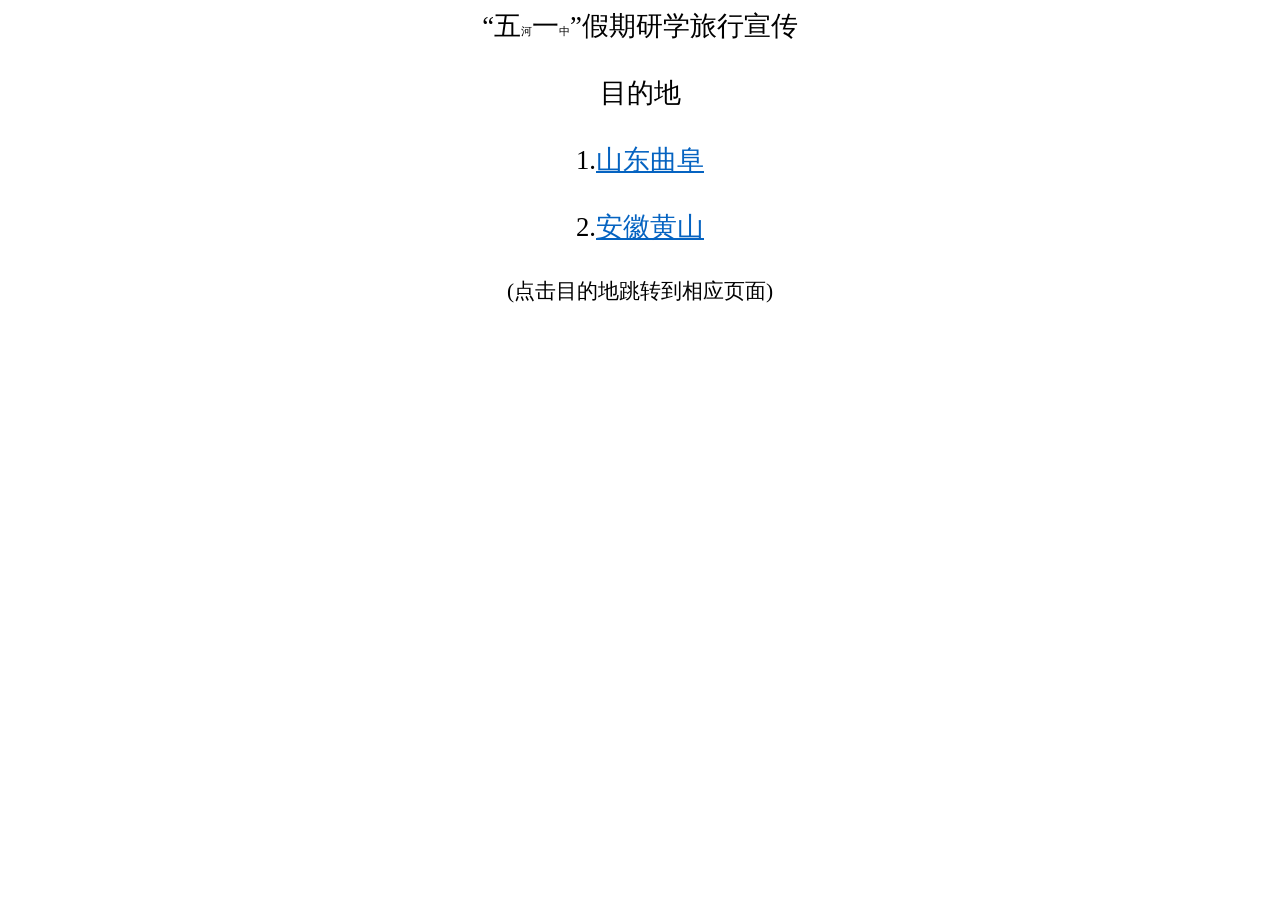
<file: public/t.html>
<html xmlns:v="urn:schemas-microsoft-com:vml"
xmlns:o="urn:schemas-microsoft-com:office:office"
xmlns:w="urn:schemas-microsoft-com:office:word"
xmlns:m="http://schemas.microsoft.com/office/2004/12/omml"
xmlns="http://www.w3.org/TR/REC-html40">

<head>
<meta http-equiv="Content-Type" content="text/html; charset=utf-8"/>
<meta name=ProgId content=Word.Document>
<meta name=Generator content="Microsoft Word 15">
<meta name=Originator content="Microsoft Word 15">
<link rel=File-List href="新建%20Microsoft%20Word%20文档.files/filelist.xml">
<!--[if gte mso 9]><xml>
 <o:DocumentProperties>
  <o:Author>Administrator</o:Author>
  <o:LastAuthor>Administrator</o:LastAuthor>
  <o:Revision>4</o:Revision>
  <o:TotalTime>9</o:TotalTime>
  <o:Created>2023-04-25T03:00:00Z</o:Created>
  <o:LastSaved>2023-04-25T03:07:00Z</o:LastSaved>
  <o:Pages>1</o:Pages>
  <o:Words>22</o:Words>
  <o:Characters>128</o:Characters>
  <o:Company>Microsoft</o:Company>
  <o:Lines>1</o:Lines>
  <o:Paragraphs>1</o:Paragraphs>
  <o:CharactersWithSpaces>149</o:CharactersWithSpaces>
  <o:Version>15.00</o:Version>
 </o:DocumentProperties>
 <o:OfficeDocumentSettings>
  <o:AllowPNG/>
 </o:OfficeDocumentSettings>
</xml><![endif]-->
<link rel=themeData href="新建%20Microsoft%20Word%20文档.files/themedata.thmx">
<link rel=colorSchemeMapping
href="新建%20Microsoft%20Word%20文档.files/colorschememapping.xml">
<!--[if gte mso 9]><xml>
 <w:WordDocument>
  <w:TrackMoves>false</w:TrackMoves>
  <w:TrackFormatting/>
  <w:PunctuationKerning/>
  <w:DrawingGridVerticalSpacing>7.8 磅</w:DrawingGridVerticalSpacing>
  <w:DisplayHorizontalDrawingGridEvery>0</w:DisplayHorizontalDrawingGridEvery>
  <w:DisplayVerticalDrawingGridEvery>2</w:DisplayVerticalDrawingGridEvery>
  <w:ValidateAgainstSchemas/>
  <w:SaveIfXMLInvalid>false</w:SaveIfXMLInvalid>
  <w:IgnoreMixedContent>false</w:IgnoreMixedContent>
  <w:AlwaysShowPlaceholderText>false</w:AlwaysShowPlaceholderText>
  <w:DoNotPromoteQF/>
  <w:LidThemeOther>EN-US</w:LidThemeOther>
  <w:LidThemeAsian>ZH-CN</w:LidThemeAsian>
  <w:LidThemeComplexScript>X-NONE</w:LidThemeComplexScript>
  <w:Compatibility>
   <w:SpaceForUL/>
   <w:BalanceSingleByteDoubleByteWidth/>
   <w:DoNotLeaveBackslashAlone/>
   <w:ULTrailSpace/>
   <w:DoNotExpandShiftReturn/>
   <w:AdjustLineHeightInTable/>
   <w:BreakWrappedTables/>
   <w:SnapToGridInCell/>
   <w:WrapTextWithPunct/>
   <w:UseAsianBreakRules/>
   <w:DontGrowAutofit/>
   <w:SplitPgBreakAndParaMark/>
   <w:EnableOpenTypeKerning/>
   <w:DontFlipMirrorIndents/>
   <w:OverrideTableStyleHps/>
   <w:UseFELayout/>
  </w:Compatibility>
  <m:mathPr>
   <m:mathFont m:val="Cambria Math"/>
   <m:brkBin m:val="before"/>
   <m:brkBinSub m:val="&#45;-"/>
   <m:smallFrac m:val="off"/>
   <m:dispDef/>
   <m:lMargin m:val="0"/>
   <m:rMargin m:val="0"/>
   <m:defJc m:val="centerGroup"/>
   <m:wrapIndent m:val="1440"/>
   <m:intLim m:val="subSup"/>
   <m:naryLim m:val="undOvr"/>
  </m:mathPr></w:WordDocument>
</xml><![endif]--><!--[if gte mso 9]><xml>
 <w:LatentStyles DefLockedState="false" DefUnhideWhenUsed="false"
  DefSemiHidden="false" DefQFormat="false" DefPriority="99"
  LatentStyleCount="371">
  <w:LsdException Locked="false" Priority="0" QFormat="true" Name="Normal"/>
  <w:LsdException Locked="false" Priority="9" QFormat="true" Name="heading 1"/>
  <w:LsdException Locked="false" Priority="9" SemiHidden="true"
   UnhideWhenUsed="true" QFormat="true" Name="heading 2"/>
  <w:LsdException Locked="false" Priority="9" SemiHidden="true"
   UnhideWhenUsed="true" QFormat="true" Name="heading 3"/>
  <w:LsdException Locked="false" Priority="9" SemiHidden="true"
   UnhideWhenUsed="true" QFormat="true" Name="heading 4"/>
  <w:LsdException Locked="false" Priority="9" SemiHidden="true"
   UnhideWhenUsed="true" QFormat="true" Name="heading 5"/>
  <w:LsdException Locked="false" Priority="9" SemiHidden="true"
   UnhideWhenUsed="true" QFormat="true" Name="heading 6"/>
  <w:LsdException Locked="false" Priority="9" SemiHidden="true"
   UnhideWhenUsed="true" QFormat="true" Name="heading 7"/>
  <w:LsdException Locked="false" Priority="9" SemiHidden="true"
   UnhideWhenUsed="true" QFormat="true" Name="heading 8"/>
  <w:LsdException Locked="false" Priority="9" SemiHidden="true"
   UnhideWhenUsed="true" QFormat="true" Name="heading 9"/>
  <w:LsdException Locked="false" SemiHidden="true" UnhideWhenUsed="true"
   Name="index 1"/>
  <w:LsdException Locked="false" SemiHidden="true" UnhideWhenUsed="true"
   Name="index 2"/>
  <w:LsdException Locked="false" SemiHidden="true" UnhideWhenUsed="true"
   Name="index 3"/>
  <w:LsdException Locked="false" SemiHidden="true" UnhideWhenUsed="true"
   Name="index 4"/>
  <w:LsdException Locked="false" SemiHidden="true" UnhideWhenUsed="true"
   Name="index 5"/>
  <w:LsdException Locked="false" SemiHidden="true" UnhideWhenUsed="true"
   Name="index 6"/>
  <w:LsdException Locked="false" SemiHidden="true" UnhideWhenUsed="true"
   Name="index 7"/>
  <w:LsdException Locked="false" SemiHidden="true" UnhideWhenUsed="true"
   Name="index 8"/>
  <w:LsdException Locked="false" SemiHidden="true" UnhideWhenUsed="true"
   Name="index 9"/>
  <w:LsdException Locked="false" Priority="39" SemiHidden="true"
   UnhideWhenUsed="true" Name="toc 1"/>
  <w:LsdException Locked="false" Priority="39" SemiHidden="true"
   UnhideWhenUsed="true" Name="toc 2"/>
  <w:LsdException Locked="false" Priority="39" SemiHidden="true"
   UnhideWhenUsed="true" Name="toc 3"/>
  <w:LsdException Locked="false" Priority="39" SemiHidden="true"
   UnhideWhenUsed="true" Name="toc 4"/>
  <w:LsdException Locked="false" Priority="39" SemiHidden="true"
   UnhideWhenUsed="true" Name="toc 5"/>
  <w:LsdException Locked="false" Priority="39" SemiHidden="true"
   UnhideWhenUsed="true" Name="toc 6"/>
  <w:LsdException Locked="false" Priority="39" SemiHidden="true"
   UnhideWhenUsed="true" Name="toc 7"/>
  <w:LsdException Locked="false" Priority="39" SemiHidden="true"
   UnhideWhenUsed="true" Name="toc 8"/>
  <w:LsdException Locked="false" Priority="39" SemiHidden="true"
   UnhideWhenUsed="true" Name="toc 9"/>
  <w:LsdException Locked="false" SemiHidden="true" UnhideWhenUsed="true"
   Name="Normal Indent"/>
  <w:LsdException Locked="false" SemiHidden="true" UnhideWhenUsed="true"
   Name="footnote text"/>
  <w:LsdException Locked="false" SemiHidden="true" UnhideWhenUsed="true"
   Name="annotation text"/>
  <w:LsdException Locked="false" SemiHidden="true" UnhideWhenUsed="true"
   Name="header"/>
  <w:LsdException Locked="false" SemiHidden="true" UnhideWhenUsed="true"
   Name="footer"/>
  <w:LsdException Locked="false" SemiHidden="true" UnhideWhenUsed="true"
   Name="index heading"/>
  <w:LsdException Locked="false" Priority="35" SemiHidden="true"
   UnhideWhenUsed="true" QFormat="true" Name="caption"/>
  <w:LsdException Locked="false" SemiHidden="true" UnhideWhenUsed="true"
   Name="table of figures"/>
  <w:LsdException Locked="false" SemiHidden="true" UnhideWhenUsed="true"
   Name="envelope address"/>
  <w:LsdException Locked="false" SemiHidden="true" UnhideWhenUsed="true"
   Name="envelope return"/>
  <w:LsdException Locked="false" SemiHidden="true" UnhideWhenUsed="true"
   Name="footnote reference"/>
  <w:LsdException Locked="false" SemiHidden="true" UnhideWhenUsed="true"
   Name="annotation reference"/>
  <w:LsdException Locked="false" SemiHidden="true" UnhideWhenUsed="true"
   Name="line number"/>
  <w:LsdException Locked="false" SemiHidden="true" UnhideWhenUsed="true"
   Name="page number"/>
  <w:LsdException Locked="false" SemiHidden="true" UnhideWhenUsed="true"
   Name="endnote reference"/>
  <w:LsdException Locked="false" SemiHidden="true" UnhideWhenUsed="true"
   Name="endnote text"/>
  <w:LsdException Locked="false" SemiHidden="true" UnhideWhenUsed="true"
   Name="table of authorities"/>
  <w:LsdException Locked="false" SemiHidden="true" UnhideWhenUsed="true"
   Name="macro"/>
  <w:LsdException Locked="false" SemiHidden="true" UnhideWhenUsed="true"
   Name="toa heading"/>
  <w:LsdException Locked="false" SemiHidden="true" UnhideWhenUsed="true"
   Name="List"/>
  <w:LsdException Locked="false" SemiHidden="true" UnhideWhenUsed="true"
   Name="List Bullet"/>
  <w:LsdException Locked="false" SemiHidden="true" UnhideWhenUsed="true"
   Name="List Number"/>
  <w:LsdException Locked="false" SemiHidden="true" UnhideWhenUsed="true"
   Name="List 2"/>
  <w:LsdException Locked="false" SemiHidden="true" UnhideWhenUsed="true"
   Name="List 3"/>
  <w:LsdException Locked="false" SemiHidden="true" UnhideWhenUsed="true"
   Name="List 4"/>
  <w:LsdException Locked="false" SemiHidden="true" UnhideWhenUsed="true"
   Name="List 5"/>
  <w:LsdException Locked="false" SemiHidden="true" UnhideWhenUsed="true"
   Name="List Bullet 2"/>
  <w:LsdException Locked="false" SemiHidden="true" UnhideWhenUsed="true"
   Name="List Bullet 3"/>
  <w:LsdException Locked="false" SemiHidden="true" UnhideWhenUsed="true"
   Name="List Bullet 4"/>
  <w:LsdException Locked="false" SemiHidden="true" UnhideWhenUsed="true"
   Name="List Bullet 5"/>
  <w:LsdException Locked="false" SemiHidden="true" UnhideWhenUsed="true"
   Name="List Number 2"/>
  <w:LsdException Locked="false" SemiHidden="true" UnhideWhenUsed="true"
   Name="List Number 3"/>
  <w:LsdException Locked="false" SemiHidden="true" UnhideWhenUsed="true"
   Name="List Number 4"/>
  <w:LsdException Locked="false" SemiHidden="true" UnhideWhenUsed="true"
   Name="List Number 5"/>
  <w:LsdException Locked="false" Priority="10" QFormat="true" Name="Title"/>
  <w:LsdException Locked="false" SemiHidden="true" UnhideWhenUsed="true"
   Name="Closing"/>
  <w:LsdException Locked="false" SemiHidden="true" UnhideWhenUsed="true"
   Name="Signature"/>
  <w:LsdException Locked="false" Priority="1" SemiHidden="true"
   UnhideWhenUsed="true" Name="Default Paragraph Font"/>
  <w:LsdException Locked="false" SemiHidden="true" UnhideWhenUsed="true"
   Name="Body Text"/>
  <w:LsdException Locked="false" SemiHidden="true" UnhideWhenUsed="true"
   Name="Body Text Indent"/>
  <w:LsdException Locked="false" SemiHidden="true" UnhideWhenUsed="true"
   Name="List Continue"/>
  <w:LsdException Locked="false" SemiHidden="true" UnhideWhenUsed="true"
   Name="List Continue 2"/>
  <w:LsdException Locked="false" SemiHidden="true" UnhideWhenUsed="true"
   Name="List Continue 3"/>
  <w:LsdException Locked="false" SemiHidden="true" UnhideWhenUsed="true"
   Name="List Continue 4"/>
  <w:LsdException Locked="false" SemiHidden="true" UnhideWhenUsed="true"
   Name="List Continue 5"/>
  <w:LsdException Locked="false" SemiHidden="true" UnhideWhenUsed="true"
   Name="Message Header"/>
  <w:LsdException Locked="false" Priority="11" QFormat="true" Name="Subtitle"/>
  <w:LsdException Locked="false" SemiHidden="true" UnhideWhenUsed="true"
   Name="Salutation"/>
  <w:LsdException Locked="false" SemiHidden="true" UnhideWhenUsed="true"
   Name="Date"/>
  <w:LsdException Locked="false" SemiHidden="true" UnhideWhenUsed="true"
   Name="Body Text First Indent"/>
  <w:LsdException Locked="false" SemiHidden="true" UnhideWhenUsed="true"
   Name="Body Text First Indent 2"/>
  <w:LsdException Locked="false" SemiHidden="true" UnhideWhenUsed="true"
   Name="Note Heading"/>
  <w:LsdException Locked="false" SemiHidden="true" UnhideWhenUsed="true"
   Name="Body Text 2"/>
  <w:LsdException Locked="false" SemiHidden="true" UnhideWhenUsed="true"
   Name="Body Text 3"/>
  <w:LsdException Locked="false" SemiHidden="true" UnhideWhenUsed="true"
   Name="Body Text Indent 2"/>
  <w:LsdException Locked="false" SemiHidden="true" UnhideWhenUsed="true"
   Name="Body Text Indent 3"/>
  <w:LsdException Locked="false" SemiHidden="true" UnhideWhenUsed="true"
   Name="Block Text"/>
  <w:LsdException Locked="false" SemiHidden="true" UnhideWhenUsed="true"
   Name="Hyperlink"/>
  <w:LsdException Locked="false" SemiHidden="true" UnhideWhenUsed="true"
   Name="FollowedHyperlink"/>
  <w:LsdException Locked="false" Priority="22" QFormat="true" Name="Strong"/>
  <w:LsdException Locked="false" Priority="20" QFormat="true" Name="Emphasis"/>
  <w:LsdException Locked="false" SemiHidden="true" UnhideWhenUsed="true"
   Name="Document Map"/>
  <w:LsdException Locked="false" SemiHidden="true" UnhideWhenUsed="true"
   Name="Plain Text"/>
  <w:LsdException Locked="false" SemiHidden="true" UnhideWhenUsed="true"
   Name="E-mail Signature"/>
  <w:LsdException Locked="false" SemiHidden="true" UnhideWhenUsed="true"
   Name="HTML Top of Form"/>
  <w:LsdException Locked="false" SemiHidden="true" UnhideWhenUsed="true"
   Name="HTML Bottom of Form"/>
  <w:LsdException Locked="false" SemiHidden="true" UnhideWhenUsed="true"
   Name="Normal (Web)"/>
  <w:LsdException Locked="false" SemiHidden="true" UnhideWhenUsed="true"
   Name="HTML Acronym"/>
  <w:LsdException Locked="false" SemiHidden="true" UnhideWhenUsed="true"
   Name="HTML Address"/>
  <w:LsdException Locked="false" SemiHidden="true" UnhideWhenUsed="true"
   Name="HTML Cite"/>
  <w:LsdException Locked="false" SemiHidden="true" UnhideWhenUsed="true"
   Name="HTML Code"/>
  <w:LsdException Locked="false" SemiHidden="true" UnhideWhenUsed="true"
   Name="HTML Definition"/>
  <w:LsdException Locked="false" SemiHidden="true" UnhideWhenUsed="true"
   Name="HTML Keyboard"/>
  <w:LsdException Locked="false" SemiHidden="true" UnhideWhenUsed="true"
   Name="HTML Preformatted"/>
  <w:LsdException Locked="false" SemiHidden="true" UnhideWhenUsed="true"
   Name="HTML Sample"/>
  <w:LsdException Locked="false" SemiHidden="true" UnhideWhenUsed="true"
   Name="HTML Typewriter"/>
  <w:LsdException Locked="false" SemiHidden="true" UnhideWhenUsed="true"
   Name="HTML Variable"/>
  <w:LsdException Locked="false" SemiHidden="true" UnhideWhenUsed="true"
   Name="Normal Table"/>
  <w:LsdException Locked="false" SemiHidden="true" UnhideWhenUsed="true"
   Name="annotation subject"/>
  <w:LsdException Locked="false" SemiHidden="true" UnhideWhenUsed="true"
   Name="No List"/>
  <w:LsdException Locked="false" SemiHidden="true" UnhideWhenUsed="true"
   Name="Outline List 1"/>
  <w:LsdException Locked="false" SemiHidden="true" UnhideWhenUsed="true"
   Name="Outline List 2"/>
  <w:LsdException Locked="false" SemiHidden="true" UnhideWhenUsed="true"
   Name="Outline List 3"/>
  <w:LsdException Locked="false" SemiHidden="true" UnhideWhenUsed="true"
   Name="Table Simple 1"/>
  <w:LsdException Locked="false" SemiHidden="true" UnhideWhenUsed="true"
   Name="Table Simple 2"/>
  <w:LsdException Locked="false" SemiHidden="true" UnhideWhenUsed="true"
   Name="Table Simple 3"/>
  <w:LsdException Locked="false" SemiHidden="true" UnhideWhenUsed="true"
   Name="Table Classic 1"/>
  <w:LsdException Locked="false" SemiHidden="true" UnhideWhenUsed="true"
   Name="Table Classic 2"/>
  <w:LsdException Locked="false" SemiHidden="true" UnhideWhenUsed="true"
   Name="Table Classic 3"/>
  <w:LsdException Locked="false" SemiHidden="true" UnhideWhenUsed="true"
   Name="Table Classic 4"/>
  <w:LsdException Locked="false" SemiHidden="true" UnhideWhenUsed="true"
   Name="Table Colorful 1"/>
  <w:LsdException Locked="false" SemiHidden="true" UnhideWhenUsed="true"
   Name="Table Colorful 2"/>
  <w:LsdException Locked="false" SemiHidden="true" UnhideWhenUsed="true"
   Name="Table Colorful 3"/>
  <w:LsdException Locked="false" SemiHidden="true" UnhideWhenUsed="true"
   Name="Table Columns 1"/>
  <w:LsdException Locked="false" SemiHidden="true" UnhideWhenUsed="true"
   Name="Table Columns 2"/>
  <w:LsdException Locked="false" SemiHidden="true" UnhideWhenUsed="true"
   Name="Table Columns 3"/>
  <w:LsdException Locked="false" SemiHidden="true" UnhideWhenUsed="true"
   Name="Table Columns 4"/>
  <w:LsdException Locked="false" SemiHidden="true" UnhideWhenUsed="true"
   Name="Table Columns 5"/>
  <w:LsdException Locked="false" SemiHidden="true" UnhideWhenUsed="true"
   Name="Table Grid 1"/>
  <w:LsdException Locked="false" SemiHidden="true" UnhideWhenUsed="true"
   Name="Table Grid 2"/>
  <w:LsdException Locked="false" SemiHidden="true" UnhideWhenUsed="true"
   Name="Table Grid 3"/>
  <w:LsdException Locked="false" SemiHidden="true" UnhideWhenUsed="true"
   Name="Table Grid 4"/>
  <w:LsdException Locked="false" SemiHidden="true" UnhideWhenUsed="true"
   Name="Table Grid 5"/>
  <w:LsdException Locked="false" SemiHidden="true" UnhideWhenUsed="true"
   Name="Table Grid 6"/>
  <w:LsdException Locked="false" SemiHidden="true" UnhideWhenUsed="true"
   Name="Table Grid 7"/>
  <w:LsdException Locked="false" SemiHidden="true" UnhideWhenUsed="true"
   Name="Table Grid 8"/>
  <w:LsdException Locked="false" SemiHidden="true" UnhideWhenUsed="true"
   Name="Table List 1"/>
  <w:LsdException Locked="false" SemiHidden="true" UnhideWhenUsed="true"
   Name="Table List 2"/>
  <w:LsdException Locked="false" SemiHidden="true" UnhideWhenUsed="true"
   Name="Table List 3"/>
  <w:LsdException Locked="false" SemiHidden="true" UnhideWhenUsed="true"
   Name="Table List 4"/>
  <w:LsdException Locked="false" SemiHidden="true" UnhideWhenUsed="true"
   Name="Table List 5"/>
  <w:LsdException Locked="false" SemiHidden="true" UnhideWhenUsed="true"
   Name="Table List 6"/>
  <w:LsdException Locked="false" SemiHidden="true" UnhideWhenUsed="true"
   Name="Table List 7"/>
  <w:LsdException Locked="false" SemiHidden="true" UnhideWhenUsed="true"
   Name="Table List 8"/>
  <w:LsdException Locked="false" SemiHidden="true" UnhideWhenUsed="true"
   Name="Table 3D effects 1"/>
  <w:LsdException Locked="false" SemiHidden="true" UnhideWhenUsed="true"
   Name="Table 3D effects 2"/>
  <w:LsdException Locked="false" SemiHidden="true" UnhideWhenUsed="true"
   Name="Table 3D effects 3"/>
  <w:LsdException Locked="false" SemiHidden="true" UnhideWhenUsed="true"
   Name="Table Contemporary"/>
  <w:LsdException Locked="false" SemiHidden="true" UnhideWhenUsed="true"
   Name="Table Elegant"/>
  <w:LsdException Locked="false" SemiHidden="true" UnhideWhenUsed="true"
   Name="Table Professional"/>
  <w:LsdException Locked="false" SemiHidden="true" UnhideWhenUsed="true"
   Name="Table Subtle 1"/>
  <w:LsdException Locked="false" SemiHidden="true" UnhideWhenUsed="true"
   Name="Table Subtle 2"/>
  <w:LsdException Locked="false" SemiHidden="true" UnhideWhenUsed="true"
   Name="Table Web 1"/>
  <w:LsdException Locked="false" SemiHidden="true" UnhideWhenUsed="true"
   Name="Table Web 2"/>
  <w:LsdException Locked="false" SemiHidden="true" UnhideWhenUsed="true"
   Name="Table Web 3"/>
  <w:LsdException Locked="false" SemiHidden="true" UnhideWhenUsed="true"
   Name="Balloon Text"/>
  <w:LsdException Locked="false" Priority="39" Name="Table Grid"/>
  <w:LsdException Locked="false" SemiHidden="true" UnhideWhenUsed="true"
   Name="Table Theme"/>
  <w:LsdException Locked="false" SemiHidden="true" Name="Placeholder Text"/>
  <w:LsdException Locked="false" Priority="1" QFormat="true" Name="No Spacing"/>
  <w:LsdException Locked="false" Priority="60" Name="Light Shading"/>
  <w:LsdException Locked="false" Priority="61" Name="Light List"/>
  <w:LsdException Locked="false" Priority="62" Name="Light Grid"/>
  <w:LsdException Locked="false" Priority="63" Name="Medium Shading 1"/>
  <w:LsdException Locked="false" Priority="64" Name="Medium Shading 2"/>
  <w:LsdException Locked="false" Priority="65" Name="Medium List 1"/>
  <w:LsdException Locked="false" Priority="66" Name="Medium List 2"/>
  <w:LsdException Locked="false" Priority="67" Name="Medium Grid 1"/>
  <w:LsdException Locked="false" Priority="68" Name="Medium Grid 2"/>
  <w:LsdException Locked="false" Priority="69" Name="Medium Grid 3"/>
  <w:LsdException Locked="false" Priority="70" Name="Dark List"/>
  <w:LsdException Locked="false" Priority="71" Name="Colorful Shading"/>
  <w:LsdException Locked="false" Priority="72" Name="Colorful List"/>
  <w:LsdException Locked="false" Priority="73" Name="Colorful Grid"/>
  <w:LsdException Locked="false" Priority="60" Name="Light Shading Accent 1"/>
  <w:LsdException Locked="false" Priority="61" Name="Light List Accent 1"/>
  <w:LsdException Locked="false" Priority="62" Name="Light Grid Accent 1"/>
  <w:LsdException Locked="false" Priority="63" Name="Medium Shading 1 Accent 1"/>
  <w:LsdException Locked="false" Priority="64" Name="Medium Shading 2 Accent 1"/>
  <w:LsdException Locked="false" Priority="65" Name="Medium List 1 Accent 1"/>
  <w:LsdException Locked="false" SemiHidden="true" Name="Revision"/>
  <w:LsdException Locked="false" Priority="34" QFormat="true"
   Name="List Paragraph"/>
  <w:LsdException Locked="false" Priority="29" QFormat="true" Name="Quote"/>
  <w:LsdException Locked="false" Priority="30" QFormat="true"
   Name="Intense Quote"/>
  <w:LsdException Locked="false" Priority="66" Name="Medium List 2 Accent 1"/>
  <w:LsdException Locked="false" Priority="67" Name="Medium Grid 1 Accent 1"/>
  <w:LsdException Locked="false" Priority="68" Name="Medium Grid 2 Accent 1"/>
  <w:LsdException Locked="false" Priority="69" Name="Medium Grid 3 Accent 1"/>
  <w:LsdException Locked="false" Priority="70" Name="Dark List Accent 1"/>
  <w:LsdException Locked="false" Priority="71" Name="Colorful Shading Accent 1"/>
  <w:LsdException Locked="false" Priority="72" Name="Colorful List Accent 1"/>
  <w:LsdException Locked="false" Priority="73" Name="Colorful Grid Accent 1"/>
  <w:LsdException Locked="false" Priority="60" Name="Light Shading Accent 2"/>
  <w:LsdException Locked="false" Priority="61" Name="Light List Accent 2"/>
  <w:LsdException Locked="false" Priority="62" Name="Light Grid Accent 2"/>
  <w:LsdException Locked="false" Priority="63" Name="Medium Shading 1 Accent 2"/>
  <w:LsdException Locked="false" Priority="64" Name="Medium Shading 2 Accent 2"/>
  <w:LsdException Locked="false" Priority="65" Name="Medium List 1 Accent 2"/>
  <w:LsdException Locked="false" Priority="66" Name="Medium List 2 Accent 2"/>
  <w:LsdException Locked="false" Priority="67" Name="Medium Grid 1 Accent 2"/>
  <w:LsdException Locked="false" Priority="68" Name="Medium Grid 2 Accent 2"/>
  <w:LsdException Locked="false" Priority="69" Name="Medium Grid 3 Accent 2"/>
  <w:LsdException Locked="false" Priority="70" Name="Dark List Accent 2"/>
  <w:LsdException Locked="false" Priority="71" Name="Colorful Shading Accent 2"/>
  <w:LsdException Locked="false" Priority="72" Name="Colorful List Accent 2"/>
  <w:LsdException Locked="false" Priority="73" Name="Colorful Grid Accent 2"/>
  <w:LsdException Locked="false" Priority="60" Name="Light Shading Accent 3"/>
  <w:LsdException Locked="false" Priority="61" Name="Light List Accent 3"/>
  <w:LsdException Locked="false" Priority="62" Name="Light Grid Accent 3"/>
  <w:LsdException Locked="false" Priority="63" Name="Medium Shading 1 Accent 3"/>
  <w:LsdException Locked="false" Priority="64" Name="Medium Shading 2 Accent 3"/>
  <w:LsdException Locked="false" Priority="65" Name="Medium List 1 Accent 3"/>
  <w:LsdException Locked="false" Priority="66" Name="Medium List 2 Accent 3"/>
  <w:LsdException Locked="false" Priority="67" Name="Medium Grid 1 Accent 3"/>
  <w:LsdException Locked="false" Priority="68" Name="Medium Grid 2 Accent 3"/>
  <w:LsdException Locked="false" Priority="69" Name="Medium Grid 3 Accent 3"/>
  <w:LsdException Locked="false" Priority="70" Name="Dark List Accent 3"/>
  <w:LsdException Locked="false" Priority="71" Name="Colorful Shading Accent 3"/>
  <w:LsdException Locked="false" Priority="72" Name="Colorful List Accent 3"/>
  <w:LsdException Locked="false" Priority="73" Name="Colorful Grid Accent 3"/>
  <w:LsdException Locked="false" Priority="60" Name="Light Shading Accent 4"/>
  <w:LsdException Locked="false" Priority="61" Name="Light List Accent 4"/>
  <w:LsdException Locked="false" Priority="62" Name="Light Grid Accent 4"/>
  <w:LsdException Locked="false" Priority="63" Name="Medium Shading 1 Accent 4"/>
  <w:LsdException Locked="false" Priority="64" Name="Medium Shading 2 Accent 4"/>
  <w:LsdException Locked="false" Priority="65" Name="Medium List 1 Accent 4"/>
  <w:LsdException Locked="false" Priority="66" Name="Medium List 2 Accent 4"/>
  <w:LsdException Locked="false" Priority="67" Name="Medium Grid 1 Accent 4"/>
  <w:LsdException Locked="false" Priority="68" Name="Medium Grid 2 Accent 4"/>
  <w:LsdException Locked="false" Priority="69" Name="Medium Grid 3 Accent 4"/>
  <w:LsdException Locked="false" Priority="70" Name="Dark List Accent 4"/>
  <w:LsdException Locked="false" Priority="71" Name="Colorful Shading Accent 4"/>
  <w:LsdException Locked="false" Priority="72" Name="Colorful List Accent 4"/>
  <w:LsdException Locked="false" Priority="73" Name="Colorful Grid Accent 4"/>
  <w:LsdException Locked="false" Priority="60" Name="Light Shading Accent 5"/>
  <w:LsdException Locked="false" Priority="61" Name="Light List Accent 5"/>
  <w:LsdException Locked="false" Priority="62" Name="Light Grid Accent 5"/>
  <w:LsdException Locked="false" Priority="63" Name="Medium Shading 1 Accent 5"/>
  <w:LsdException Locked="false" Priority="64" Name="Medium Shading 2 Accent 5"/>
  <w:LsdException Locked="false" Priority="65" Name="Medium List 1 Accent 5"/>
  <w:LsdException Locked="false" Priority="66" Name="Medium List 2 Accent 5"/>
  <w:LsdException Locked="false" Priority="67" Name="Medium Grid 1 Accent 5"/>
  <w:LsdException Locked="false" Priority="68" Name="Medium Grid 2 Accent 5"/>
  <w:LsdException Locked="false" Priority="69" Name="Medium Grid 3 Accent 5"/>
  <w:LsdException Locked="false" Priority="70" Name="Dark List Accent 5"/>
  <w:LsdException Locked="false" Priority="71" Name="Colorful Shading Accent 5"/>
  <w:LsdException Locked="false" Priority="72" Name="Colorful List Accent 5"/>
  <w:LsdException Locked="false" Priority="73" Name="Colorful Grid Accent 5"/>
  <w:LsdException Locked="false" Priority="60" Name="Light Shading Accent 6"/>
  <w:LsdException Locked="false" Priority="61" Name="Light List Accent 6"/>
  <w:LsdException Locked="false" Priority="62" Name="Light Grid Accent 6"/>
  <w:LsdException Locked="false" Priority="63" Name="Medium Shading 1 Accent 6"/>
  <w:LsdException Locked="false" Priority="64" Name="Medium Shading 2 Accent 6"/>
  <w:LsdException Locked="false" Priority="65" Name="Medium List 1 Accent 6"/>
  <w:LsdException Locked="false" Priority="66" Name="Medium List 2 Accent 6"/>
  <w:LsdException Locked="false" Priority="67" Name="Medium Grid 1 Accent 6"/>
  <w:LsdException Locked="false" Priority="68" Name="Medium Grid 2 Accent 6"/>
  <w:LsdException Locked="false" Priority="69" Name="Medium Grid 3 Accent 6"/>
  <w:LsdException Locked="false" Priority="70" Name="Dark List Accent 6"/>
  <w:LsdException Locked="false" Priority="71" Name="Colorful Shading Accent 6"/>
  <w:LsdException Locked="false" Priority="72" Name="Colorful List Accent 6"/>
  <w:LsdException Locked="false" Priority="73" Name="Colorful Grid Accent 6"/>
  <w:LsdException Locked="false" Priority="19" QFormat="true"
   Name="Subtle Emphasis"/>
  <w:LsdException Locked="false" Priority="21" QFormat="true"
   Name="Intense Emphasis"/>
  <w:LsdException Locked="false" Priority="31" QFormat="true"
   Name="Subtle Reference"/>
  <w:LsdException Locked="false" Priority="32" QFormat="true"
   Name="Intense Reference"/>
  <w:LsdException Locked="false" Priority="33" QFormat="true" Name="Book Title"/>
  <w:LsdException Locked="false" Priority="37" SemiHidden="true"
   UnhideWhenUsed="true" Name="Bibliography"/>
  <w:LsdException Locked="false" Priority="39" SemiHidden="true"
   UnhideWhenUsed="true" QFormat="true" Name="TOC Heading"/>
  <w:LsdException Locked="false" Priority="41" Name="Plain Table 1"/>
  <w:LsdException Locked="false" Priority="42" Name="Plain Table 2"/>
  <w:LsdException Locked="false" Priority="43" Name="Plain Table 3"/>
  <w:LsdException Locked="false" Priority="44" Name="Plain Table 4"/>
  <w:LsdException Locked="false" Priority="45" Name="Plain Table 5"/>
  <w:LsdException Locked="false" Priority="40" Name="Grid Table Light"/>
  <w:LsdException Locked="false" Priority="46" Name="Grid Table 1 Light"/>
  <w:LsdException Locked="false" Priority="47" Name="Grid Table 2"/>
  <w:LsdException Locked="false" Priority="48" Name="Grid Table 3"/>
  <w:LsdException Locked="false" Priority="49" Name="Grid Table 4"/>
  <w:LsdException Locked="false" Priority="50" Name="Grid Table 5 Dark"/>
  <w:LsdException Locked="false" Priority="51" Name="Grid Table 6 Colorful"/>
  <w:LsdException Locked="false" Priority="52" Name="Grid Table 7 Colorful"/>
  <w:LsdException Locked="false" Priority="46"
   Name="Grid Table 1 Light Accent 1"/>
  <w:LsdException Locked="false" Priority="47" Name="Grid Table 2 Accent 1"/>
  <w:LsdException Locked="false" Priority="48" Name="Grid Table 3 Accent 1"/>
  <w:LsdException Locked="false" Priority="49" Name="Grid Table 4 Accent 1"/>
  <w:LsdException Locked="false" Priority="50" Name="Grid Table 5 Dark Accent 1"/>
  <w:LsdException Locked="false" Priority="51"
   Name="Grid Table 6 Colorful Accent 1"/>
  <w:LsdException Locked="false" Priority="52"
   Name="Grid Table 7 Colorful Accent 1"/>
  <w:LsdException Locked="false" Priority="46"
   Name="Grid Table 1 Light Accent 2"/>
  <w:LsdException Locked="false" Priority="47" Name="Grid Table 2 Accent 2"/>
  <w:LsdException Locked="false" Priority="48" Name="Grid Table 3 Accent 2"/>
  <w:LsdException Locked="false" Priority="49" Name="Grid Table 4 Accent 2"/>
  <w:LsdException Locked="false" Priority="50" Name="Grid Table 5 Dark Accent 2"/>
  <w:LsdException Locked="false" Priority="51"
   Name="Grid Table 6 Colorful Accent 2"/>
  <w:LsdException Locked="false" Priority="52"
   Name="Grid Table 7 Colorful Accent 2"/>
  <w:LsdException Locked="false" Priority="46"
   Name="Grid Table 1 Light Accent 3"/>
  <w:LsdException Locked="false" Priority="47" Name="Grid Table 2 Accent 3"/>
  <w:LsdException Locked="false" Priority="48" Name="Grid Table 3 Accent 3"/>
  <w:LsdException Locked="false" Priority="49" Name="Grid Table 4 Accent 3"/>
  <w:LsdException Locked="false" Priority="50" Name="Grid Table 5 Dark Accent 3"/>
  <w:LsdException Locked="false" Priority="51"
   Name="Grid Table 6 Colorful Accent 3"/>
  <w:LsdException Locked="false" Priority="52"
   Name="Grid Table 7 Colorful Accent 3"/>
  <w:LsdException Locked="false" Priority="46"
   Name="Grid Table 1 Light Accent 4"/>
  <w:LsdException Locked="false" Priority="47" Name="Grid Table 2 Accent 4"/>
  <w:LsdException Locked="false" Priority="48" Name="Grid Table 3 Accent 4"/>
  <w:LsdException Locked="false" Priority="49" Name="Grid Table 4 Accent 4"/>
  <w:LsdException Locked="false" Priority="50" Name="Grid Table 5 Dark Accent 4"/>
  <w:LsdException Locked="false" Priority="51"
   Name="Grid Table 6 Colorful Accent 4"/>
  <w:LsdException Locked="false" Priority="52"
   Name="Grid Table 7 Colorful Accent 4"/>
  <w:LsdException Locked="false" Priority="46"
   Name="Grid Table 1 Light Accent 5"/>
  <w:LsdException Locked="false" Priority="47" Name="Grid Table 2 Accent 5"/>
  <w:LsdException Locked="false" Priority="48" Name="Grid Table 3 Accent 5"/>
  <w:LsdException Locked="false" Priority="49" Name="Grid Table 4 Accent 5"/>
  <w:LsdException Locked="false" Priority="50" Name="Grid Table 5 Dark Accent 5"/>
  <w:LsdException Locked="false" Priority="51"
   Name="Grid Table 6 Colorful Accent 5"/>
  <w:LsdException Locked="false" Priority="52"
   Name="Grid Table 7 Colorful Accent 5"/>
  <w:LsdException Locked="false" Priority="46"
   Name="Grid Table 1 Light Accent 6"/>
  <w:LsdException Locked="false" Priority="47" Name="Grid Table 2 Accent 6"/>
  <w:LsdException Locked="false" Priority="48" Name="Grid Table 3 Accent 6"/>
  <w:LsdException Locked="false" Priority="49" Name="Grid Table 4 Accent 6"/>
  <w:LsdException Locked="false" Priority="50" Name="Grid Table 5 Dark Accent 6"/>
  <w:LsdException Locked="false" Priority="51"
   Name="Grid Table 6 Colorful Accent 6"/>
  <w:LsdException Locked="false" Priority="52"
   Name="Grid Table 7 Colorful Accent 6"/>
  <w:LsdException Locked="false" Priority="46" Name="List Table 1 Light"/>
  <w:LsdException Locked="false" Priority="47" Name="List Table 2"/>
  <w:LsdException Locked="false" Priority="48" Name="List Table 3"/>
  <w:LsdException Locked="false" Priority="49" Name="List Table 4"/>
  <w:LsdException Locked="false" Priority="50" Name="List Table 5 Dark"/>
  <w:LsdException Locked="false" Priority="51" Name="List Table 6 Colorful"/>
  <w:LsdException Locked="false" Priority="52" Name="List Table 7 Colorful"/>
  <w:LsdException Locked="false" Priority="46"
   Name="List Table 1 Light Accent 1"/>
  <w:LsdException Locked="false" Priority="47" Name="List Table 2 Accent 1"/>
  <w:LsdException Locked="false" Priority="48" Name="List Table 3 Accent 1"/>
  <w:LsdException Locked="false" Priority="49" Name="List Table 4 Accent 1"/>
  <w:LsdException Locked="false" Priority="50" Name="List Table 5 Dark Accent 1"/>
  <w:LsdException Locked="false" Priority="51"
   Name="List Table 6 Colorful Accent 1"/>
  <w:LsdException Locked="false" Priority="52"
   Name="List Table 7 Colorful Accent 1"/>
  <w:LsdException Locked="false" Priority="46"
   Name="List Table 1 Light Accent 2"/>
  <w:LsdException Locked="false" Priority="47" Name="List Table 2 Accent 2"/>
  <w:LsdException Locked="false" Priority="48" Name="List Table 3 Accent 2"/>
  <w:LsdException Locked="false" Priority="49" Name="List Table 4 Accent 2"/>
  <w:LsdException Locked="false" Priority="50" Name="List Table 5 Dark Accent 2"/>
  <w:LsdException Locked="false" Priority="51"
   Name="List Table 6 Colorful Accent 2"/>
  <w:LsdException Locked="false" Priority="52"
   Name="List Table 7 Colorful Accent 2"/>
  <w:LsdException Locked="false" Priority="46"
   Name="List Table 1 Light Accent 3"/>
  <w:LsdException Locked="false" Priority="47" Name="List Table 2 Accent 3"/>
  <w:LsdException Locked="false" Priority="48" Name="List Table 3 Accent 3"/>
  <w:LsdException Locked="false" Priority="49" Name="List Table 4 Accent 3"/>
  <w:LsdException Locked="false" Priority="50" Name="List Table 5 Dark Accent 3"/>
  <w:LsdException Locked="false" Priority="51"
   Name="List Table 6 Colorful Accent 3"/>
  <w:LsdException Locked="false" Priority="52"
   Name="List Table 7 Colorful Accent 3"/>
  <w:LsdException Locked="false" Priority="46"
   Name="List Table 1 Light Accent 4"/>
  <w:LsdException Locked="false" Priority="47" Name="List Table 2 Accent 4"/>
  <w:LsdException Locked="false" Priority="48" Name="List Table 3 Accent 4"/>
  <w:LsdException Locked="false" Priority="49" Name="List Table 4 Accent 4"/>
  <w:LsdException Locked="false" Priority="50" Name="List Table 5 Dark Accent 4"/>
  <w:LsdException Locked="false" Priority="51"
   Name="List Table 6 Colorful Accent 4"/>
  <w:LsdException Locked="false" Priority="52"
   Name="List Table 7 Colorful Accent 4"/>
  <w:LsdException Locked="false" Priority="46"
   Name="List Table 1 Light Accent 5"/>
  <w:LsdException Locked="false" Priority="47" Name="List Table 2 Accent 5"/>
  <w:LsdException Locked="false" Priority="48" Name="List Table 3 Accent 5"/>
  <w:LsdException Locked="false" Priority="49" Name="List Table 4 Accent 5"/>
  <w:LsdException Locked="false" Priority="50" Name="List Table 5 Dark Accent 5"/>
  <w:LsdException Locked="false" Priority="51"
   Name="List Table 6 Colorful Accent 5"/>
  <w:LsdException Locked="false" Priority="52"
   Name="List Table 7 Colorful Accent 5"/>
  <w:LsdException Locked="false" Priority="46"
   Name="List Table 1 Light Accent 6"/>
  <w:LsdException Locked="false" Priority="47" Name="List Table 2 Accent 6"/>
  <w:LsdException Locked="false" Priority="48" Name="List Table 3 Accent 6"/>
  <w:LsdException Locked="false" Priority="49" Name="List Table 4 Accent 6"/>
  <w:LsdException Locked="false" Priority="50" Name="List Table 5 Dark Accent 6"/>
  <w:LsdException Locked="false" Priority="51"
   Name="List Table 6 Colorful Accent 6"/>
  <w:LsdException Locked="false" Priority="52"
   Name="List Table 7 Colorful Accent 6"/>
 </w:LatentStyles>
</xml><![endif]-->
<style>
<!--
 /* Font Definitions */
 @font-face
	{font-family:宋体;
	panose-1:2 1 6 0 3 1 1 1 1 1;
	mso-font-alt:SimSun;
	mso-font-charset:134;
	mso-generic-font-family:auto;
	mso-font-pitch:variable;
	mso-font-signature:3 680460288 22 0 262145 0;}
@font-face
	{font-family:"Cambria Math";
	panose-1:2 4 5 3 5 4 6 3 2 4;
	mso-font-charset:1;
	mso-generic-font-family:roman;
	mso-font-format:other;
	mso-font-pitch:variable;
	mso-font-signature:0 0 0 0 0 0;}
@font-face
	{font-family:Calibri;
	panose-1:2 15 5 2 2 2 4 3 2 4;
	mso-font-charset:0;
	mso-generic-font-family:swiss;
	mso-font-pitch:variable;
	mso-font-signature:-520092929 1073786111 9 0 415 0;}
@font-face
	{font-family:"\@宋体";
	panose-1:2 1 6 0 3 1 1 1 1 1;
	mso-font-charset:134;
	mso-generic-font-family:auto;
	mso-font-pitch:variable;
	mso-font-signature:3 680460288 22 0 262145 0;}
 /* Style Definitions */
 p.MsoNormal, li.MsoNormal, div.MsoNormal
	{mso-style-unhide:no;
	mso-style-qformat:yes;
	mso-style-parent:"";
	margin:0cm;
	margin-bottom:.0001pt;
	text-align:justify;
	text-justify:inter-ideograph;
	mso-pagination:none;
	font-size:10.5pt;
	mso-bidi-font-size:11.0pt;
	font-family:"Calibri","sans-serif";
	mso-ascii-font-family:Calibri;
	mso-ascii-theme-font:minor-latin;
	mso-fareast-font-family:宋体;
	mso-fareast-theme-font:minor-fareast;
	mso-hansi-font-family:Calibri;
	mso-hansi-theme-font:minor-latin;
	mso-bidi-font-family:"Times New Roman";
	mso-bidi-theme-font:minor-bidi;
	mso-font-kerning:1.0pt;}
a:link, span.MsoHyperlink
	{mso-style-priority:99;
	color:#0563C1;
	mso-themecolor:hyperlink;
	text-decoration:underline;
	text-underline:single;}
a:visited, span.MsoHyperlinkFollowed
	{mso-style-noshow:yes;
	mso-style-priority:99;
	color:#954F72;
	mso-themecolor:followedhyperlink;
	text-decoration:underline;
	text-underline:single;}
p.MsoListParagraph, li.MsoListParagraph, div.MsoListParagraph
	{mso-style-priority:34;
	mso-style-unhide:no;
	mso-style-qformat:yes;
	margin:0cm;
	margin-bottom:.0001pt;
	text-align:justify;
	text-justify:inter-ideograph;
	text-indent:21.0pt;
	mso-char-indent-count:2.0;
	mso-pagination:none;
	font-size:10.5pt;
	mso-bidi-font-size:11.0pt;
	font-family:"Calibri","sans-serif";
	mso-ascii-font-family:Calibri;
	mso-ascii-theme-font:minor-latin;
	mso-fareast-font-family:宋体;
	mso-fareast-theme-font:minor-fareast;
	mso-hansi-font-family:Calibri;
	mso-hansi-theme-font:minor-latin;
	mso-bidi-font-family:"Times New Roman";
	mso-bidi-theme-font:minor-bidi;
	mso-font-kerning:1.0pt;}
.MsoChpDefault
	{mso-style-type:export-only;
	mso-default-props:yes;
	font-family:"Calibri","sans-serif";
	mso-bidi-font-family:"Times New Roman";
	mso-bidi-theme-font:minor-bidi;}
 /* Page Definitions */
 @page
	{mso-page-border-surround-header:no;
	mso-page-border-surround-footer:no;}
@page WordSection1
	{size:595.3pt 841.9pt;
	margin:72.0pt 90.0pt 72.0pt 90.0pt;
	mso-header-margin:42.55pt;
	mso-footer-margin:49.6pt;
	mso-paper-source:0;
	layout-grid:15.6pt;}
div.WordSection1
	{page:WordSection1;}
 /* List Definitions */
 @list l0
	{mso-list-id:822086393;
	mso-list-type:hybrid;
	mso-list-template-ids:731431762 1348235150 67698713 67698715 67698703 67698713 67698715 67698703 67698713 67698715;}
@list l0:level1
	{mso-level-tab-stop:none;
	mso-level-number-position:left;
	margin-left:18.0pt;
	text-indent:-18.0pt;}
@list l0:level2
	{mso-level-number-format:alpha-lower;
	mso-level-text:"%2\)";
	mso-level-tab-stop:none;
	mso-level-number-position:left;
	margin-left:42.0pt;
	text-indent:-21.0pt;}
@list l0:level3
	{mso-level-number-format:roman-lower;
	mso-level-tab-stop:none;
	mso-level-number-position:right;
	margin-left:63.0pt;
	text-indent:-21.0pt;}
@list l0:level4
	{mso-level-tab-stop:none;
	mso-level-number-position:left;
	margin-left:84.0pt;
	text-indent:-21.0pt;}
@list l0:level5
	{mso-level-number-format:alpha-lower;
	mso-level-text:"%5\)";
	mso-level-tab-stop:none;
	mso-level-number-position:left;
	margin-left:105.0pt;
	text-indent:-21.0pt;}
@list l0:level6
	{mso-level-number-format:roman-lower;
	mso-level-tab-stop:none;
	mso-level-number-position:right;
	margin-left:126.0pt;
	text-indent:-21.0pt;}
@list l0:level7
	{mso-level-tab-stop:none;
	mso-level-number-position:left;
	margin-left:147.0pt;
	text-indent:-21.0pt;}
@list l0:level8
	{mso-level-number-format:alpha-lower;
	mso-level-text:"%8\)";
	mso-level-tab-stop:none;
	mso-level-number-position:left;
	margin-left:168.0pt;
	text-indent:-21.0pt;}
@list l0:level9
	{mso-level-number-format:roman-lower;
	mso-level-tab-stop:none;
	mso-level-number-position:right;
	margin-left:189.0pt;
	text-indent:-21.0pt;}
ol
	{margin-bottom:0cm;}
ul
	{margin-bottom:0cm;}
-->
</style>
<!--[if gte mso 10]>
<style>
 /* Style Definitions */
 table.MsoNormalTable
	{mso-style-name:普通表格;
	mso-tstyle-rowband-size:0;
	mso-tstyle-colband-size:0;
	mso-style-noshow:yes;
	mso-style-priority:99;
	mso-style-parent:"";
	mso-padding-alt:0cm 5.4pt 0cm 5.4pt;
	mso-para-margin:0cm;
	mso-para-margin-bottom:.0001pt;
	mso-pagination:widow-orphan;
	font-size:10.5pt;
	mso-bidi-font-size:11.0pt;
	font-family:"Calibri","sans-serif";
	mso-ascii-font-family:Calibri;
	mso-ascii-theme-font:minor-latin;
	mso-hansi-font-family:Calibri;
	mso-hansi-theme-font:minor-latin;
	mso-bidi-font-family:"Times New Roman";
	mso-bidi-theme-font:minor-bidi;
	mso-font-kerning:1.0pt;}
</style>
<![endif]--><!--[if gte mso 9]><xml>
 <o:shapedefaults v:ext="edit" spidmax="1026"/>
</xml><![endif]--><!--[if gte mso 9]><xml>
 <o:shapelayout v:ext="edit">
  <o:idmap v:ext="edit" data="1"/>
 </o:shapelayout></xml><![endif]-->
</head>

<body lang=ZH-CN link="#0563C1" vlink="#954F72" style='tab-interval:21.0pt;
text-justify-trim:punctuation'>

<div class=WordSection1 style='layout-grid:15.6pt'>

<p class=MsoNormal align=center style='text-align:center'><span
style='font-size:20.0pt;mso-bidi-font-size:11.0pt;font-family:宋体;mso-ascii-font-family:
Calibri;mso-ascii-theme-font:minor-latin;mso-fareast-font-family:宋体;mso-fareast-theme-font:
minor-fareast;mso-hansi-font-family:Calibri;mso-hansi-theme-font:minor-latin'>“五</span><span
style='font-size:8.0pt;mso-bidi-font-size:11.0pt;font-family:宋体;mso-ascii-font-family:
Calibri;mso-ascii-theme-font:minor-latin;mso-fareast-font-family:宋体;mso-fareast-theme-font:
minor-fareast;mso-hansi-font-family:Calibri;mso-hansi-theme-font:minor-latin'>河</span><span
style='font-size:20.0pt;mso-bidi-font-size:11.0pt;font-family:宋体;mso-ascii-font-family:
Calibri;mso-ascii-theme-font:minor-latin;mso-fareast-font-family:宋体;mso-fareast-theme-font:
minor-fareast;mso-hansi-font-family:Calibri;mso-hansi-theme-font:minor-latin'>一</span><span
style='font-size:8.0pt;mso-bidi-font-size:11.0pt;font-family:宋体;mso-ascii-font-family:
Calibri;mso-ascii-theme-font:minor-latin;mso-fareast-font-family:宋体;mso-fareast-theme-font:
minor-fareast;mso-hansi-font-family:Calibri;mso-hansi-theme-font:minor-latin'>中</span><span
style='font-size:20.0pt;mso-bidi-font-size:11.0pt;font-family:宋体;mso-ascii-font-family:
Calibri;mso-ascii-theme-font:minor-latin;mso-fareast-font-family:宋体;mso-fareast-theme-font:
minor-fareast;mso-hansi-font-family:Calibri;mso-hansi-theme-font:minor-latin'>”假期研学旅行宣传</span><span
lang=EN-US style='font-size:20.0pt;mso-bidi-font-size:11.0pt'><o:p></o:p></span></p>

<p class=MsoNormal align=center style='text-align:center'><span lang=EN-US
style='font-size:20.0pt;mso-bidi-font-size:11.0pt'><o:p>&nbsp;</o:p></span></p>

<p class=MsoNormal align=center style='text-align:center'><span
style='font-size:20.0pt;mso-bidi-font-size:11.0pt;font-family:宋体;mso-ascii-font-family:
Calibri;mso-ascii-theme-font:minor-latin;mso-fareast-font-family:宋体;mso-fareast-theme-font:
minor-fareast;mso-hansi-font-family:Calibri;mso-hansi-theme-font:minor-latin'>目的地</span><span
lang=EN-US style='font-size:20.0pt;mso-bidi-font-size:11.0pt'><o:p></o:p></span></p>

<p class=MsoNormal align=center style='text-align:center'><span lang=EN-US
style='font-size:20.0pt;mso-bidi-font-size:11.0pt'><o:p>&nbsp;</o:p></span></p>

<p class=MsoNormal align=center style='text-align:center'><span lang=EN-US
style='font-size:20.0pt;mso-bidi-font-size:11.0pt'>1.<a
href="https://issue.ikkun.ml/sd.html"><span lang=EN-US style='font-family:宋体;
mso-ascii-font-family:Calibri;mso-ascii-theme-font:minor-latin;mso-fareast-font-family:
宋体;mso-fareast-theme-font:minor-fareast;mso-hansi-font-family:Calibri;
mso-hansi-theme-font:minor-latin'><span lang=EN-US>山东<span lang=EN-US>曲<span
lang=EN-US>阜</span></span></span></span></a><o:p></o:p></span></p>

<p class=MsoNormal align=center style='text-align:center'><span lang=EN-US
style='font-size:20.0pt;mso-bidi-font-size:11.0pt'><o:p>&nbsp;</o:p></span></p>

<p class=MsoNormal align=center style='text-align:center'><span lang=EN-US
style='font-size:20.0pt;mso-bidi-font-size:11.0pt'>2.<a
href="https://issue.ikkun.ml/ah.html"><span lang=EN-US style='font-family:宋体;
mso-ascii-font-family:Calibri;mso-ascii-theme-font:minor-latin;mso-fareast-font-family:
宋体;mso-fareast-theme-font:minor-fareast;mso-hansi-font-family:Calibri;
mso-hansi-theme-font:minor-latin'><span lang=EN-US>安徽</span></span><span
lang=EN-US style='font-family:宋体;mso-ascii-font-family:Calibri;mso-ascii-theme-font:
minor-latin;mso-fareast-font-family:宋体;mso-fareast-theme-font:minor-fareast;
mso-hansi-font-family:Calibri;mso-hansi-theme-font:minor-latin'><span
lang=EN-US>黄山</span></span></a><o:p></o:p></span></p>

<p class=MsoNormal align=center style='text-align:center'><span lang=EN-US
style='font-size:20.0pt;mso-bidi-font-size:11.0pt'><o:p>&nbsp;</o:p></span></p>

<p class=MsoNormal align=center style='text-align:center'><span lang=EN-US
style='font-size:16.0pt;mso-bidi-font-size:11.0pt'>(</span><span
style='font-size:16.0pt;mso-bidi-font-size:11.0pt;font-family:宋体;mso-ascii-font-family:
Calibri;mso-ascii-theme-font:minor-latin;mso-fareast-font-family:宋体;mso-fareast-theme-font:
minor-fareast;mso-hansi-font-family:Calibri;mso-hansi-theme-font:minor-latin'>点击目的地跳转到相应页面</span><span
lang=EN-US style='font-size:16.0pt;mso-bidi-font-size:11.0pt'>)<o:p></o:p></span></p>

<p class=MsoNormal align=center style='text-align:center'><span lang=EN-US
style='font-size:20.0pt;mso-bidi-font-size:11.0pt'><o:p>&nbsp;</o:p></span></p>

<p class=MsoNormal align=center style='text-align:center'><span lang=EN-US
style='font-size:20.0pt;mso-bidi-font-size:11.0pt'><o:p>&nbsp;</o:p></span></p>

</div>

</body>

</html>
</file>
